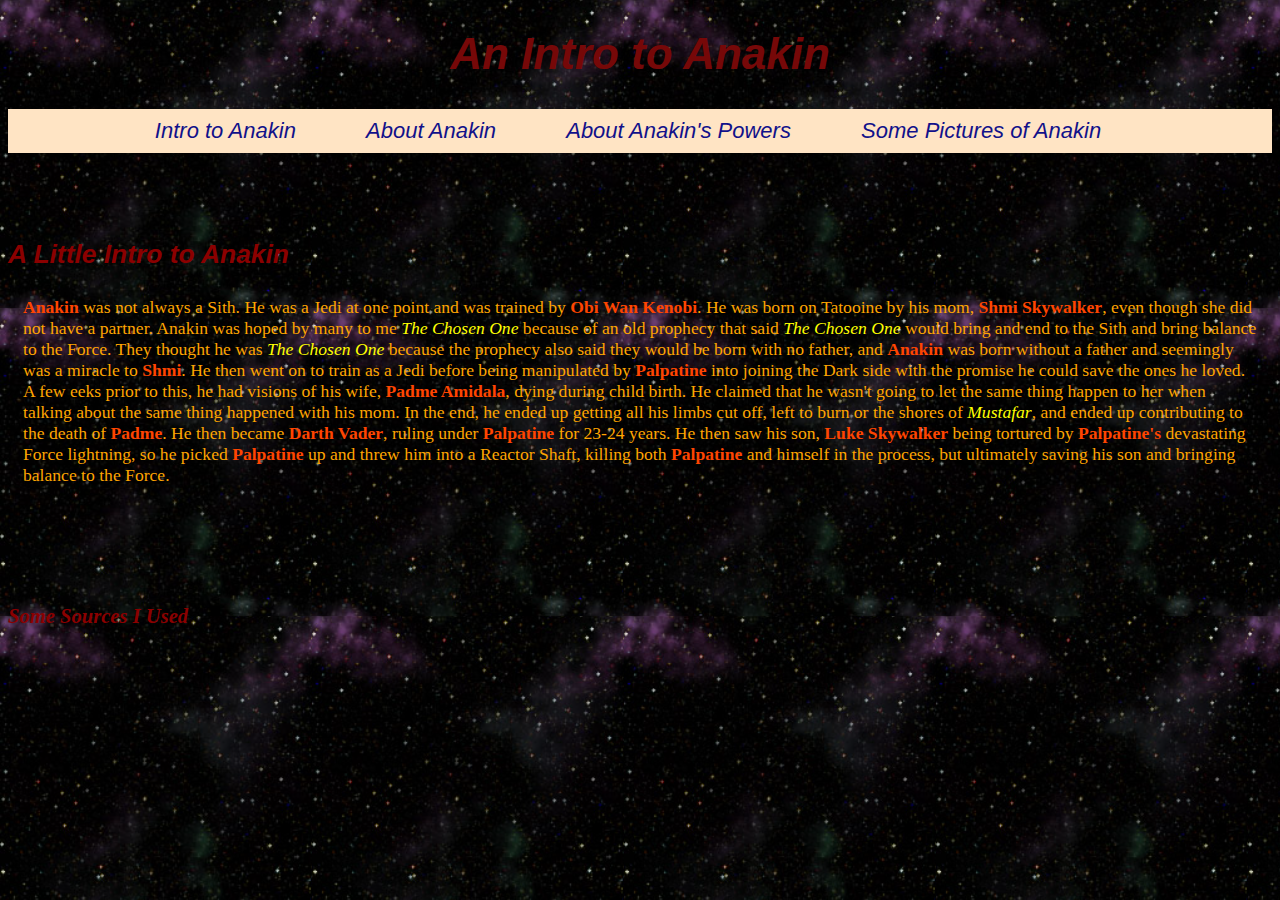
<file: Index.html>
<!DOCTYPE html>

<html lang="en">

    <head>
        <meta charset="utf-8">
        <meta name="Webpage" content="This is my webpage about Anakin Skywalker">
        <meta name="keywords" content="web, page, Anakin, Vader">
        <title>An Intro To Anakin Skywalker</title>
        <link rel="stylesheet" href="mystyle2.css">
    </head>

    <body>

        <header>
            <h1>An Intro to Anakin</h1>

            <nav>
                <ul>
                    <li><a href="Index.html" title="Intro to Count Dooku">Intro to Anakin</a></li>
                    <li><a href="Bio.html" title="About Dooku">About Anakin</a></li>
                    <li><a href="Powers.html" title="About Dooku's Powers">About Anakin's Powers</a></li>
                    <li><a href="Gallery.html" title="Some Pictures of Dooku">Some Pictures of Anakin</a></li>
                </ul>
            </nav>

        </header>
        <br>
        <br>

        <main>

            <h2 class="important">A Little Intro to Anakin</h2>

                <p>
                    <strong>Anakin</strong> was not always a Sith. He was a Jedi at one point and was 
                    trained by <strong>Obi Wan Kenobi</strong>. He was born on Tatooine by his mom, <strong>Shmi Skywalker</strong>, 
                    even though she did not have a partner. Anakin was hoped by many to me <em>The Chosen One</em> because of 
                    an old prophecy that said <em>The Chosen One</em> would bring and end to the Sith and bring balance to the Force. 
                    They thought he was <em>The Chosen One</em> because the prophecy also said they would be born with no father, and <strong>Anakin</strong>
                    was born without a father and seemingly was a miracle to <strong>Shmi</strong>. He then went on to train as a Jedi before being manipulated by 
                    <strong>Palpatine</strong> into joining the Dark side with the promise he could save the ones he loved. A few eeks prior to this, he 
                    had visions of his wife, <strong>Padme Amidala</strong>, dying during child birth. He claimed that he wasn't going to let the same 
                    thing happen to her when talking about the same thing happened with his mom. In the end, he ended up getting all his limbs cut off, 
                    left to burn or the shores of <em>Mustafar</em>, and ended up contributing to the death of <strong>Padme</strong>. He then became 
                    <strong>Darth Vader</strong>, ruling under <strong>Palpatine</strong> for 23-24 years. He then saw his son, <strong>Luke Skywalker</strong>
                    being tortured by <strong>Palpatine's</strong> devastating Force lightning, so he picked <strong>Palpatine</strong> up and threw 
                    him into a Reactor Shaft, killing both <strong>Palpatine</strong> and himself in the process, but ultimately saving his son and 
                    bringing balance to the Force.
                </p>
                <br>
                <br>
                <br>
                <br>
                <h3 class="important">Some Sources I Used</h3>
                

        </main>

    </body>

</html>
</file>
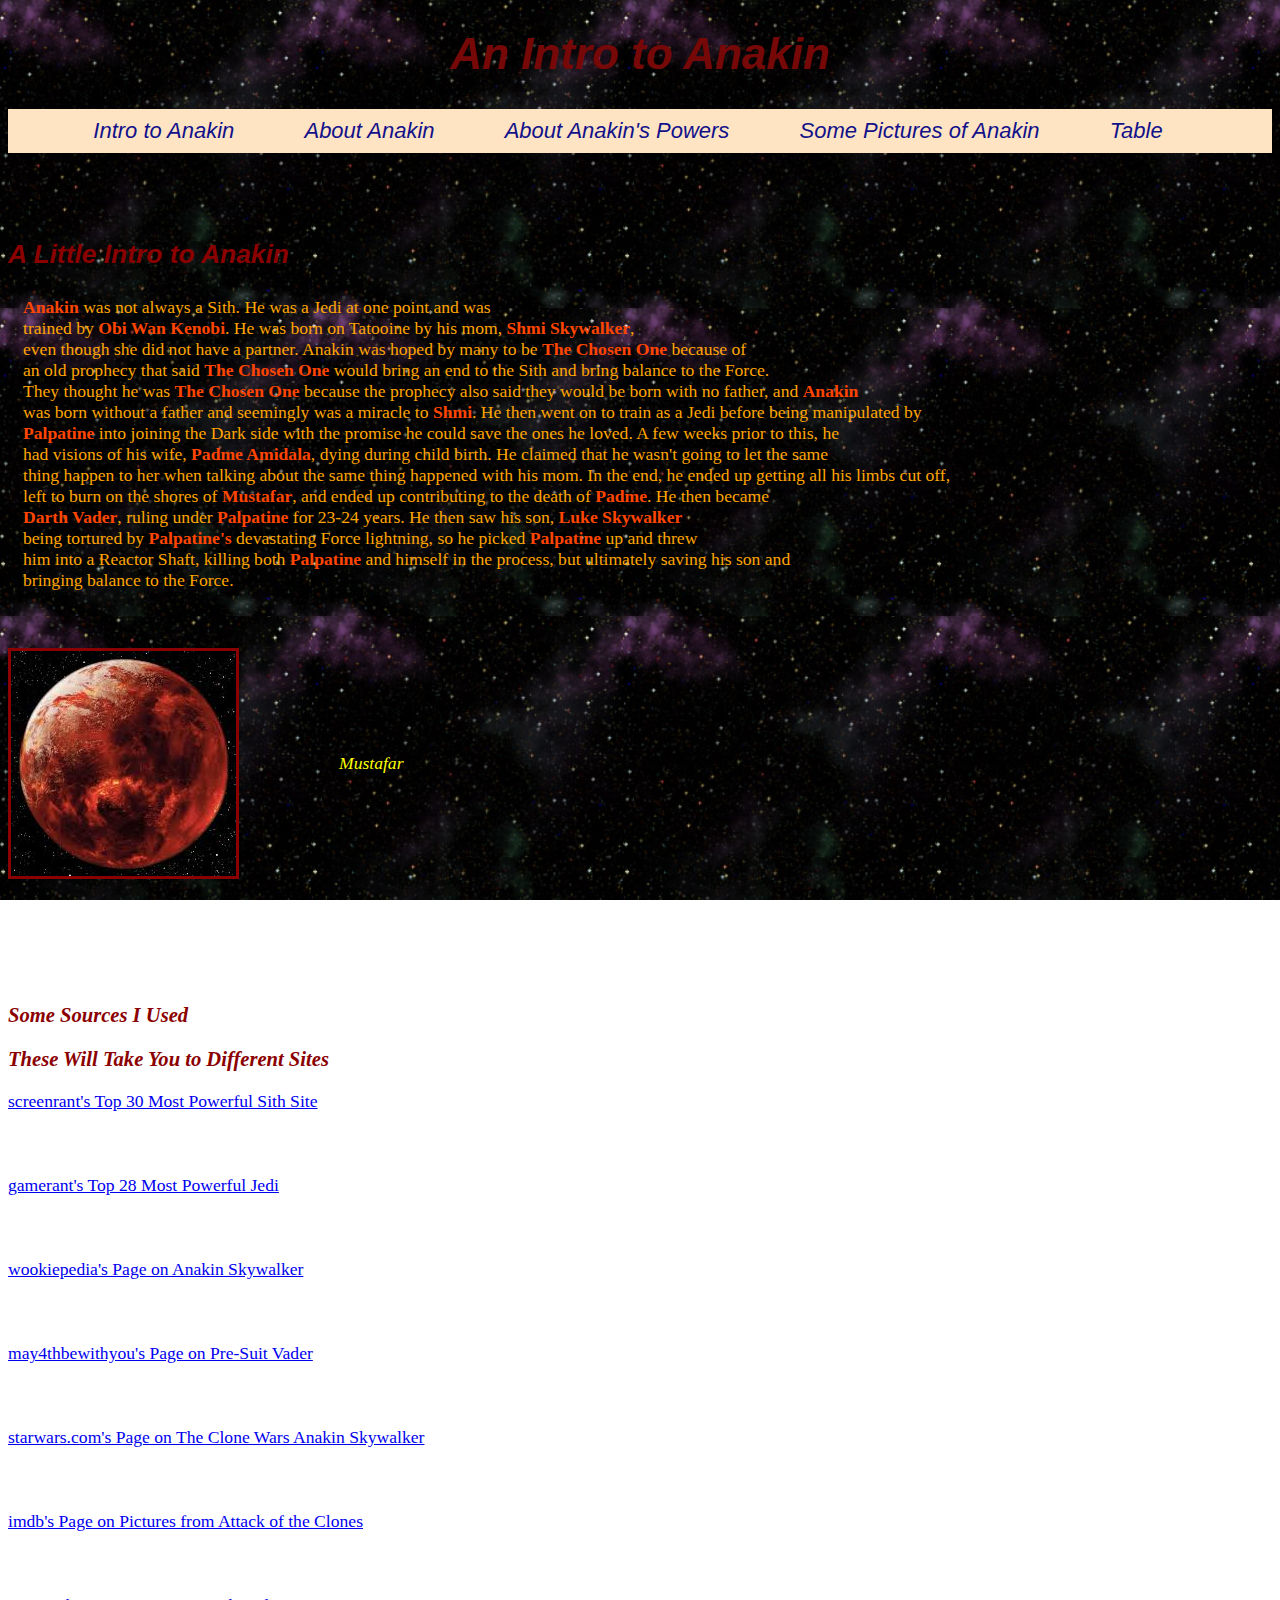
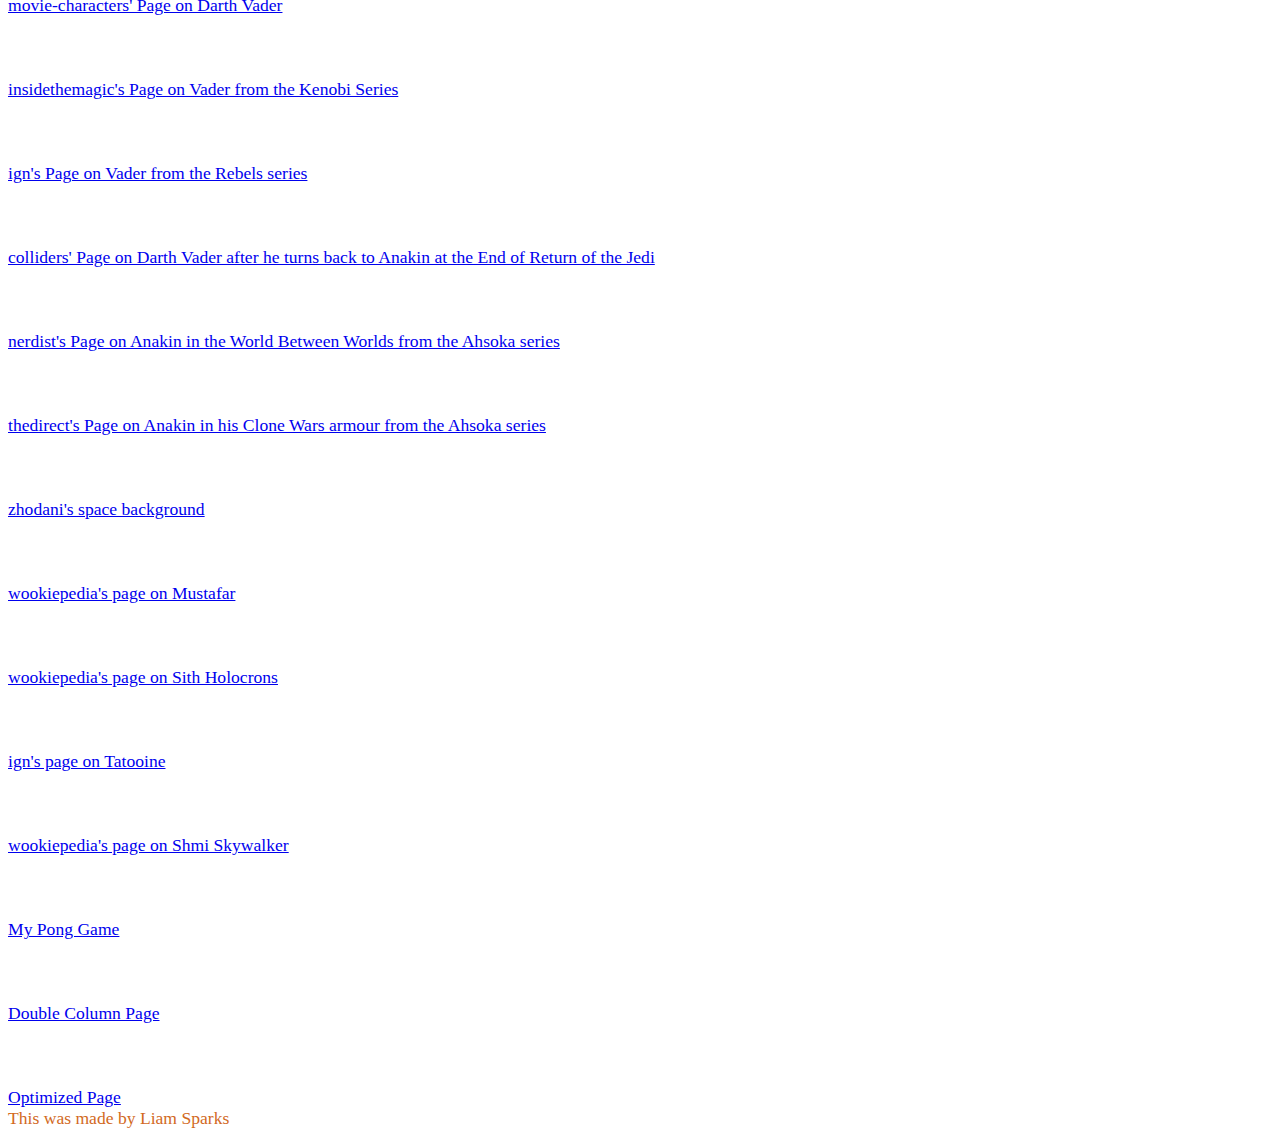
<file: index.html>
<!DOCTYPE html>

<html lang="en">

    <head>
        <meta charset="utf-8">
        <meta name="Webpage" content="This is my webpage about Anakin Skywalker">
        <meta name="keywords" content="web, page, Anakin, Vader">
        <title>An Intro To Anakin Skywalker</title>
        <link rel="stylesheet" href="mystyle2.css">
    </head>

    <body>

        <header>
            <h1>An Intro to Anakin</h1>

            <nav>
                <ul>
                    <li><a href="index.html" title="Intro to Anakin">Intro to Anakin</a></li>
                    <li><a href="bio.html" title="About Anakin">About Anakin</a></li>
                    <li><a href="powers.html" title="About Anakin's Powers">About Anakin's Powers</a></li>
                    <li><a href="gallery.html" title="Some Pictures of Anakin">Some Pictures of Anakin</a></li>
                    <li><a href="tablepage.html" title="A table Page">Table</a></li>
                </ul>
            </nav>

        </header>
        <br>
        <br>

        <main>

            <h2 class="important">A Little Intro to Anakin</h2>

                <p>
                    <strong>Anakin</strong> was not always a Sith. He was a Jedi at one point and was <br>
                    trained by <strong>Obi Wan Kenobi</strong>. He was born on Tatooine by his mom, <strong>Shmi Skywalker</strong>, <br>
                    even though she did not have a partner. Anakin was hoped by many to be <strong>The Chosen One</strong> because of <br>
                    an old prophecy that said <strong>The Chosen One</strong> would bring an end to the Sith and bring balance to the Force. <br>
                    They thought he was <strong>The Chosen One</strong> because the prophecy also said they would be born with no father, and <strong>Anakin</strong> <br>
                    was born without a father and seemingly was a miracle to <strong>Shmi</strong>. He then went on to train as a Jedi before being manipulated by <br>
                    <strong>Palpatine</strong> into joining the Dark side with the promise he could save the ones he loved. A few weeks prior to this, he <br>
                    had visions of his wife, <strong>Padme Amidala</strong>, dying during child birth. He claimed that he wasn't going to let the same <br>
                    thing happen to her when talking about the same thing happened with his mom. In the end, he ended up getting all his limbs cut off, <br>
                    left to burn on the shores of <strong>Mustafar</strong>, and ended up contributing to the death of <strong>Padme</strong>. He then became <br>
                    <strong>Darth Vader</strong>, ruling under <strong>Palpatine</strong> for 23-24 years. He then saw his son, <strong>Luke Skywalker</strong> <br>
                    being tortured by <strong>Palpatine's</strong> devastating Force lightning, so he picked <strong>Palpatine</strong> up and threw <br>
                    him into a Reactor Shaft, killing both <strong>Palpatine</strong> and himself in the process, but ultimately saving his son and <br>
                    bringing balance to the Force.
                </p>
                <br>
                <br>

                <img src="images/mustafar.jpg" alt="A picture of the planet Mustafar" width="225" height="225"><br><br><br><br><br><em>Mustafar</em><br><br><br><br><br><br><br>

                <br>
                <br>
                <br>
                <br>
                <h3 class="important">Some Sources I Used</h3> 
                <h3 class="important">These Will Take You to Different Sites</h3>
                <a href="https://screenrant.com/star-wars-sith-most-powerful/">screenrant's Top 30 Most Powerful Sith Site</a>
                <br>
                <br>
                <br>
                <br>
                <a href="https://gamerant.com/star-wars-most-powerful-jedi-masters-lore/">gamerant's Top 28 Most Powerful Jedi</a>
                <br>
                <br>
                <br>
                <br>
                <a href="https://starwars.fandom.com/wiki/Anakin_Skywalker">wookiepedia's Page on Anakin Skywalker</a>
                <br>
                <br>
                <br>
                <br>
                <a href="https://may4bewithyou.com/truly-how-powerful-would-pre-suit-vader-have-been-ty95/">may4thbewithyou's Page on Pre-Suit Vader</a>
                <br>
                <br>
                <br>
                <br>
                <a href="https://www.starwars.com/news/how-star-wars-the-clone-wars-further-explored-the-journey-of-anakin-skywalker">starwars.com's Page on The Clone Wars Anakin Skywalker</a>
                <br>
                <br>
                <br>
                <br>
                <a href="https://www.imdb.com/title/tt0121765/mediaviewer/rm855948032/?ref_=tt_ph_1_3">imdb's Page on Pictures from Attack of the Clones</a>
                <br>
                <br>
                <br>
                <br>
                <a href="https://movie-characters.fandom.com/wiki/Darth_Vader">movie-characters' Page on Darth Vader</a>
                <br>
                <br>
                <br>
                <br>
                <a href="https://insidethemagic.net/2022/06/star-wars-closed-darth-vader-helmet-story-arc-rwb1/">insidethemagic's Page on Vader from the Kenobi Series</a>
                <br>
                <br>
                <br>
                <br>
                <a href="https://www.ign.com/articles/obi-wan-kenobi-darth-vader-helmet-sliced-open-rebels-ahsoka">ign's Page on Vader from the Rebels series</a>
                <br>
                <br>
                <br>
                <br>
                <a href="https://collider.com/darth-vader-return-of-the-jedi-hot-toy/">colliders' Page on Darth Vader after he turns back to Anakin at the End of Return of the Jedi</a>
                <br>
                <br>
                <br>
                <br>
                <a href="https://nerdist.com/article/hayden-christensen-returns-as-anakin-skywalker-on-star-wars-ahsoka-series-in-world-between-worlds/">nerdist's Page on Anakin in the World Between Worlds from the Ahsoka series</a>
                <br>
                <br>
                <br>
                <br>
                <a href="https://thedirect.com/article/star-wars-anakin-clone-wars-hayden-christensen-costume-photos">thedirect's Page on Anakin in his Clone Wars armour from the Ahsoka series</a>
                <br>
                <br>
                <br>
                <br>
                <a href="https://zhodani.space/goodies/spacetiles.html">zhodani's space background</a>
                <br>
                <br>
                <br>
                <br>
                <a href="https://starwars.fandom.com/wiki/Mustafar">wookiepedia's page on Mustafar</a>
                <br>
                <br>
                <br>
                <br>
                <a href="https://starwars.fandom.com/wiki/Sith_holocron">wookiepedia's page on Sith Holocrons</a>
                <br>
                <br>
                <br>
                <br>
                <a href="https://www.ign.com/wikis/star-wars/Tatooine">ign's page on Tatooine</a>
                <br>
                <br>
                <br>
                <br>
                <a href="https://starwars.fandom.com/wiki/Shmi_Skywalker_Lars">wookiepedia's page on Shmi Skywalker</a>
                <br>
                <br>
                <br>
                <br>
                <a href="https://greenfoot.org/scenarios/35506">My Pong Game</a>
                <br>
                <br>
                <br>
                <br>
                <a href="double.html" title="Homework">Double Column Page</a>
                <br>
                <br>
                <br>
                <br>
                <a href="doubledouble.html" title="Optimized Homework">Optimized Page</a>

                <footer>This was made by Liam Sparks</footer>

        </main>

    </body>

</html>
</file>
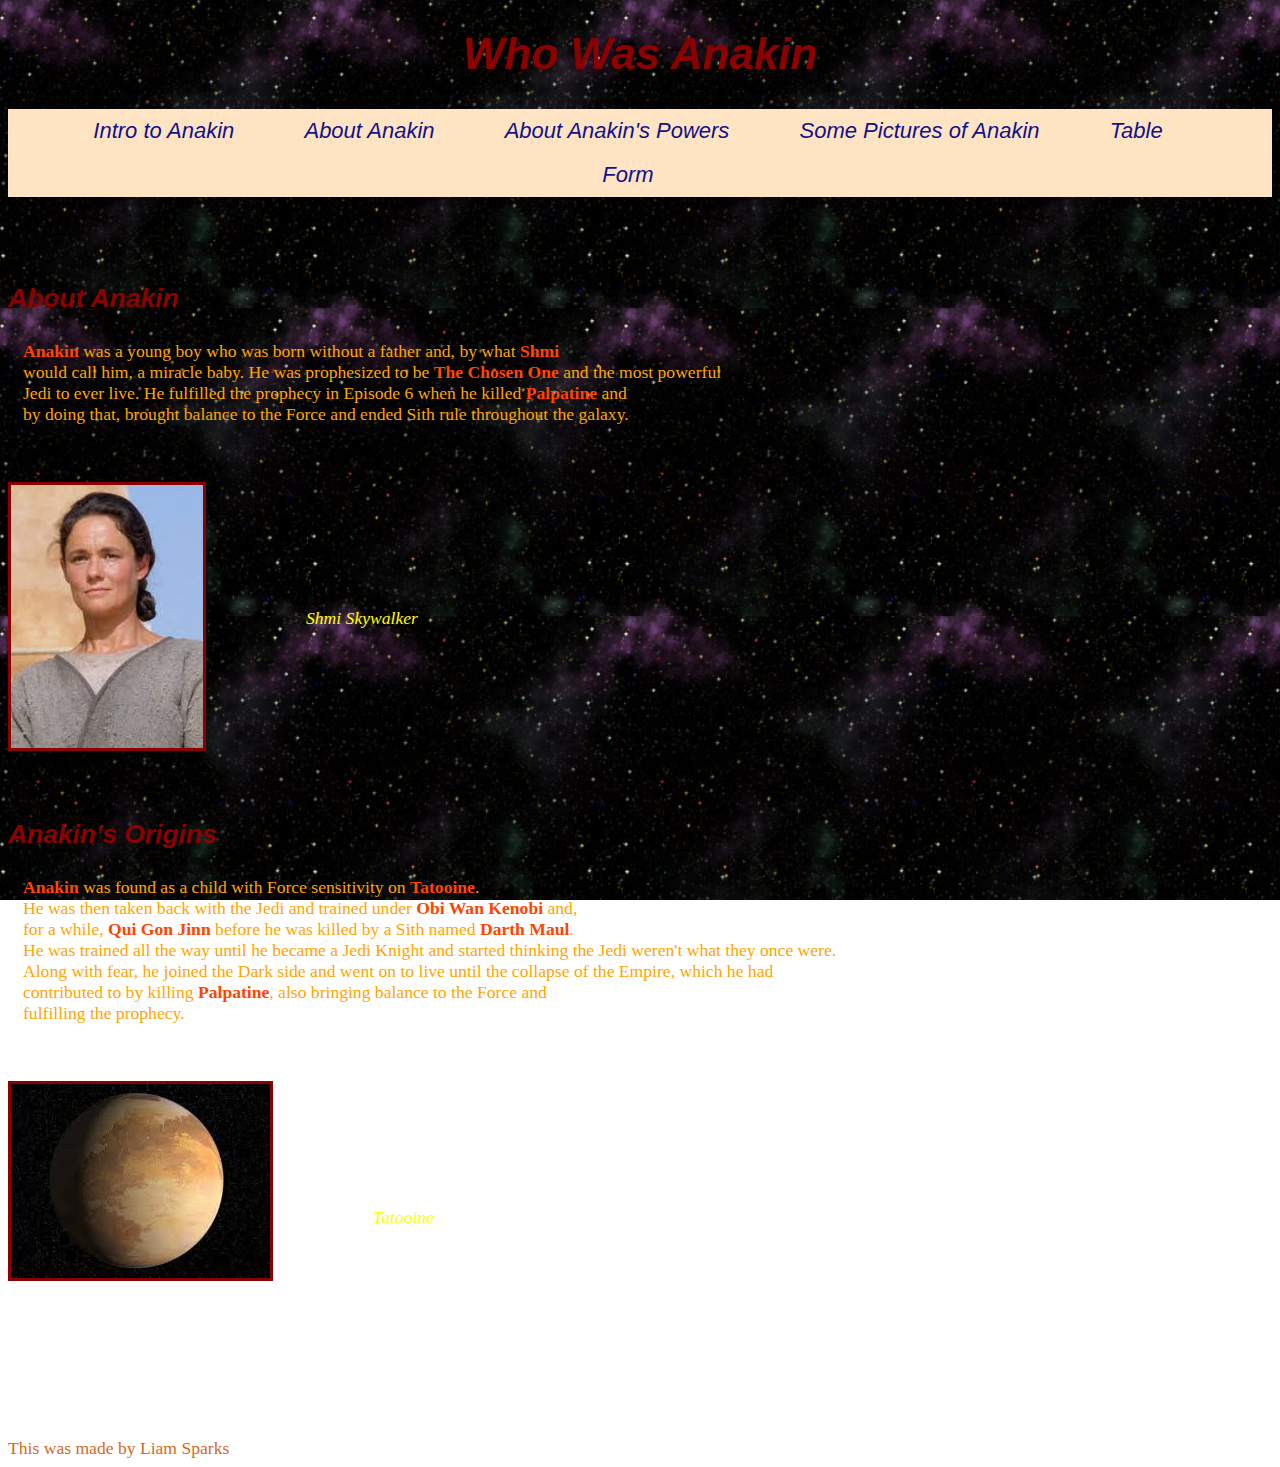
<file: bio.html>
<!DOCTYPE html>

<html lang="en">

    <head>
        <meta charset="utf-8">
        <meta name="Webpage" content="This is my second page about Anakin">
        <meta name="keywords" content="web, page, Anakin, About">
        <title>About Anakin</title>
        <link rel="stylesheet" href="mystyle2.css">
    </head>

    <body>

        <header>
            <h1 class="important">Who Was Anakin</h1>

            <nav>
                <ul>
                    <li><a href="index.html" title="Intro to Anakin">Intro to Anakin</a></li>
                    <li><a href="bio.html" title="About Anakin">About Anakin</a></li>
                    <li><a href="powers.html" title="About Anakin's Powers">About Anakin's Powers</a></li>
                    <li><a href="gallery.html" title="Some Pictures of Anakin">Some Pictures of Anakin</a></li>
                    <li><a href="tablepage.html" title="A table Page">Table</a></li>
                    <li><a href="Form.html" title="A form">Form</a></li>
                </ul>
            </nav>

        </header>
        <br>
        <br>

        <main>

            <h2 class="important">About Anakin</h2>

                <p>
                    <strong>Anakin</strong> was a young boy who was born without a father and, by what <strong>Shmi</strong> <br>
                    would call him, a miracle baby. He was prophesized to be <strong>The Chosen One</strong> and the most powerful <br>
                    Jedi to ever live. He fulfilled the prophecy in Episode 6 when he killed <strong>Palpatine</strong> and <br>
                    by doing that, brought balance to the Force and ended Sith rule throughout the galaxy. <br>
                </p>
                <br>
                <br>

                <img src="images/shmi.jpg" alt="A picture of Shmi Skywalker" width="192" height="263"><br><br><br><br><br><br><em>Shmi Skywalker</em><br><br><br><br><br><br><br>
                <br>
                <br>

            <h2 class="important">Anakin's Origins</h2>

                <p>
                    <strong>Anakin</strong> was found as a child with Force sensitivity on <strong>Tatooine</strong>. <br>
                    He was then taken back with the Jedi and trained under <strong>Obi Wan Kenobi</strong> and,  <br>
                    for a while, <strong>Qui Gon Jinn</strong> before he was killed by a Sith named <strong>Darth Maul</strong>. <br>
                    He was trained all the way until he became a Jedi Knight and started thinking the Jedi weren't what they once were. <br>
                    Along with fear, he joined the Dark side and went on to live until the collapse of the Empire, which he had <br>
                    contributed to by killing <strong>Palpatine</strong>, also bringing balance to the Force and <br>
                    fulfilling the prophecy.
                </p>
                <br>
                <br>

                <img src="images/tatooine.jpg" alt="A picture of the planet Tatooine" width="259" height="194"><br><br><br><br><br><br><em>Tatooine</em><br><br><br><br><br><br><br>
                <br>
                <br>
                <br>
                <br>


                <footer>This was made by Liam Sparks</footer>
                
        </main>

    </body>


</html>
</file>
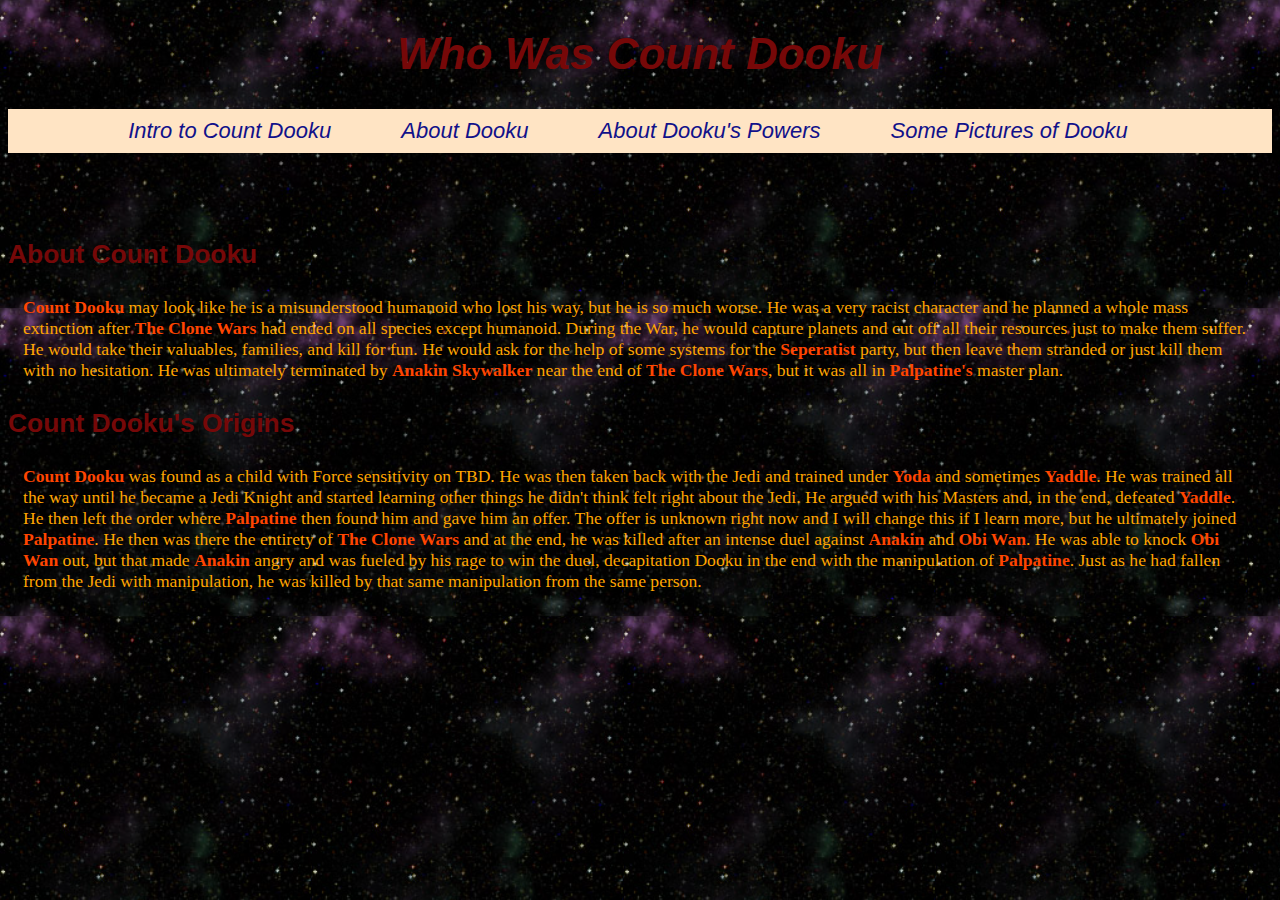
<file: Bio.html>
<!DOCTYPE html>

<html lang="en">

    <head>
        <meta charset="utf-8">
        <meta name="Webpage" content="This is my second page about Dooku">
        <meta name="keywords" content="web, page, Dooku, About">
        <title>About Dooku</title>
        <link rel="stylesheet" href="mystyle2.css">
    </head>

    <body>

        <header>
            <h1>Who Was Count Dooku</h1>

            <nav>
                <ul>
                    <li><a href="Index.html" title="Intro to Count Dooku">Intro to Count Dooku</a></li>
                    <li><a href="Bio.html" title="About Dooku">About Dooku</a></li>
                    <li><a href="Powers.html" title="About Dooku's Powers">About Dooku's Powers</a></li>
                    <li><a href="Gallery.html" title="Some Pictures of Dooku">Some Pictures of Dooku</a></li>
                </ul>
            </nav>

        </header>
        <br>
        <br>

        <main>

            <h2>About Count Dooku</h2>

                <p>
                    <strong>Count Dooku</strong> may look like he is a misunderstood
                    humanoid who lost his way, but he is so much worse. He was a very racist
                    character and he planned a whole mass extinction after <strong>The Clone Wars</strong> 
                    had ended on all species except humanoid. During the War, he would capture planets
                    and cut off all their resources just to make them suffer. He would take their valuables, 
                    families, and kill for fun. He would ask for the help of some systems for the 
                    <strong>Seperatist</strong> party, but then leave them stranded or just kill them 
                    with no hesitation. He was ultimately terminated by <strong>Anakin Skywalker</strong> near 
                    the end of <strong>The Clone Wars</strong>, but it was all in <strong>Palpatine's</strong> master 
                    plan.
                </p>

            <h2>Count Dooku's Origins</h2>
            <!--Fix these TBDs and out of place text-->
                <p>
                    <strong>Count Dooku</strong> was found as a child with Force sensitivity on TBD.
                    He was then taken back with the Jedi and trained under <strong>Yoda</strong> and 
                    sometimes <strong>Yaddle</strong>. He was trained all the way until he became a 
                    Jedi Knight and started learning other things he didn't think felt right about the 
                    Jedi. He argued with his Masters and, in the end, defeated <strong>Yaddle</strong>. 
                    He then left the order where <strong>Palpatine</strong> then found him and gave 
                    him an offer. The offer is unknown right now and I will change this if I learn more, but 
                    he ultimately joined <strong>Palpatine</strong>. He then was there the entirety of 
                    <strong>The Clone Wars</strong> and at the end, he was killed after an intense duel 
                    against <strong>Anakin</strong> and <strong>Obi Wan</strong>. He was able to knock 
                    <strong>Obi Wan</strong> out, but that made <strong>Anakin</strong> angry and was fueled
                    by his rage to win the duel, decapitation Dooku in the end with the manipulation
                    of <strong>Palpatine</strong>. Just as he had fallen from the Jedi with manipulation, he 
                    was killed by that same manipulation from the same person.
                </p>
                
        </main>

    </body>


</html>
</file>
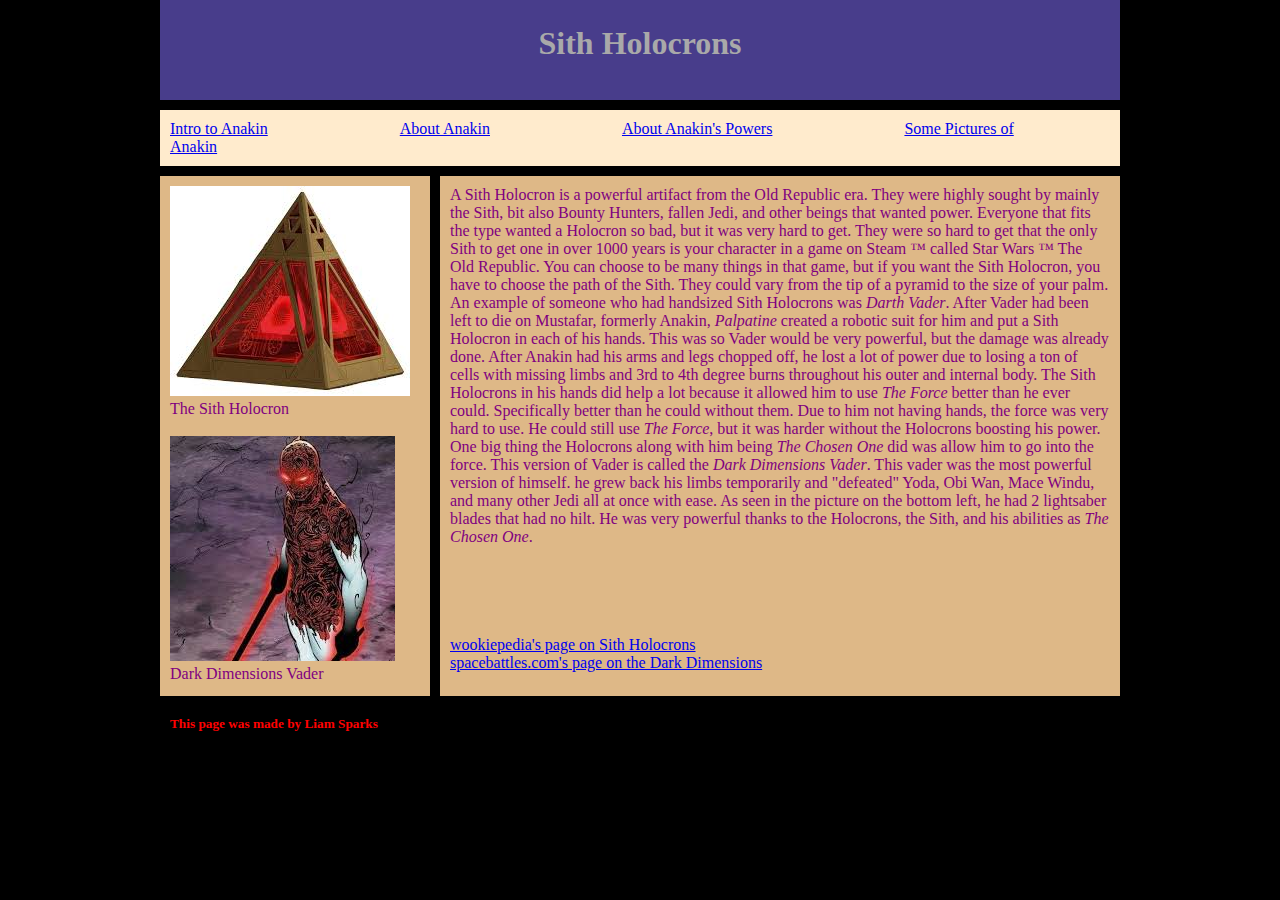
<file: double.html>
<!DOCTYPE html>

<html lang="en">

    <head>
        <meta charset="utf-8">
        <meta name="Webpage" content="My double page">
        <title>My Double Column Page</title>
        <link rel="stylesheet" href="mystyle3.css">
    </head>

    <body>


        <div id="container">

            <header>
                <h1>Sith Holocrons</h1>
            </header>

            <nav>
                <ul>
                    <li><a href="index.html" title="Intro to Anakin">Intro to Anakin</a></li>
                    <li><a href="bio.html" title="About Anakin">About Anakin</a></li>
                    <li><a href="powers.html" title="About Anakin's Powers">About Anakin's Powers</a></li>
                    <li><a href="gallery.html" title="Some Pictures of Anakin">Some Pictures of Anakin</a></li>
                </ul>
            </nav>

            <aside>
                <img src="images/sithholocron.jpg" alt="A picture of a Sith Holocron" width="240" height="210"> The Sith Holocron
                <br>
                <br>
                <img src="images/darkdimensions.jpg" alt="A picture of Dark Dimensions Vader" width="225" height="225"> Dark Dimensions Vader
            </aside>

            <section>
                <p>
                    A Sith Holocron is a powerful artifact from the Old Republic era.
                    They were highly sought by mainly the Sith, bit also Bounty Hunters,
                    fallen Jedi, and other beings that wanted power. Everyone that fits 
                    the type wanted a Holocron so bad, but it was very hard to get. They 
                    were so hard to get that the only Sith to get one in over 1000 years 
                    is your character in a game on Steam &trade; called Star Wars &trade;
                    The Old Republic. You can choose to be many things in that game, but 
                    if you want the Sith Holocron, you have to choose the path of the Sith.
                    They could vary from the tip of a pyramid to the size of your palm. 
                    An example of someone who had handsized Sith Holocrons was <em>Darth Vader</em>. 
                    After Vader had been left to die on Mustafar, formerly Anakin, <em>Palpatine</em>
                    created a robotic suit for him and put a Sith Holocron in each of his hands.
                    This was so Vader would be very powerful, but the damage was already done. 
                    After Anakin had his arms and legs chopped off, he lost a lot of power due 
                    to losing a ton of cells with missing limbs and 3rd to 4th degree burns throughout 
                    his outer and internal body. The Sith Holocrons in his hands did help a lot
                    because it allowed him to use <em>The Force</em> better than he ever could.
                    Specifically better than he could without them. Due to him not having hands, the force was 
                    very hard to use. He could still use <em>The Force</em>, but it was harder 
                    without the Holocrons boosting his power. One big thing the Holocrons along with 
                    him being <em>The Chosen One</em> did was allow him to go into the force. This 
                    version of Vader is called the <em>Dark Dimensions Vader</em>. This vader was the 
                    most powerful version of himself. he grew back his limbs temporarily and 
                    "defeated" Yoda, Obi Wan, Mace Windu, and many other Jedi all at once with ease.
                    As seen in the picture on the bottom left, he had 2 lightsaber blades
                    that had no hilt. He was very powerful thanks to the Holocrons, the 
                    Sith, and his abilities as <em>The Chosen One</em>. 
                    <br>
                    <br>
                    <br>
                    <br>
                    <br>
                    <br>
                    <a href="https://starwars.fandom.com/wiki/Sith_holocron">wookiepedia's page on Sith Holocrons</a>
                    <br>
                    <a href="https://forums.spacebattles.com/threads/dark-dimension-vader-star-wars-runs-a-gauntlet.1225274/">spacebattles.com's page on the Dark Dimensions</a>
                </p>
            </section>

            <footer>
                <h5>This page was made by Liam Sparks</h5>
            </footer>

        </div>


    </body>

</html>
</file>
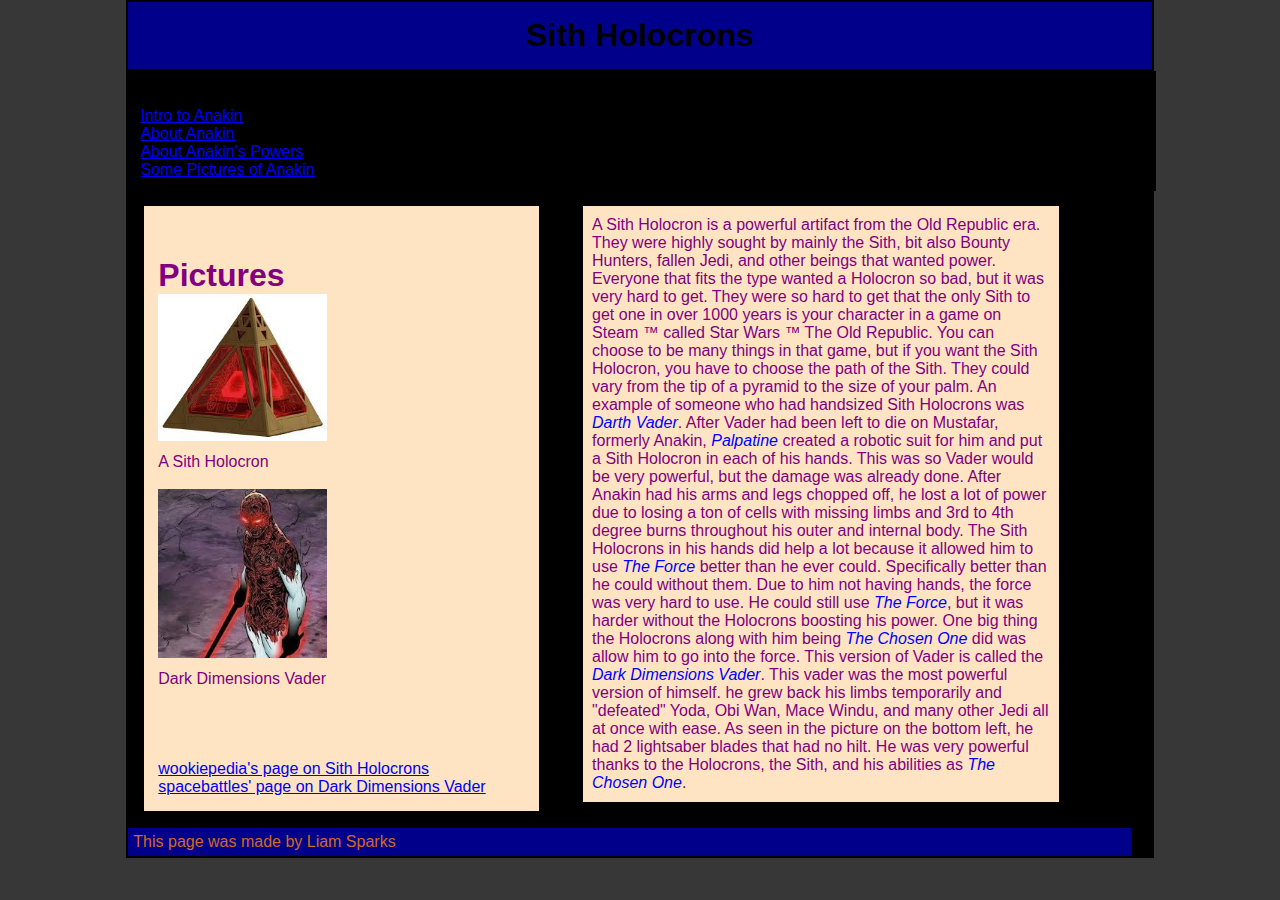
<file: doubledouble.html>
<!DOCTYPE html>

<html lang="en">

    <head>
        <meta charset="utf-8">
        <meta name="Webpage" content="My double page">
        <meta name="viewport" content="width=device-width, initial-scale=1">
        <title>My Second Double Column Page</title>
        <link rel="stylesheet" href="mystyle4.css">
    </head>

    <body>


        <div id="container">

        <header>
            <h1>Sith Holocrons</h1>
        </header>

        <nav id="mobile_menu"></nav>
        <nav id="nav_menu">
            <ul>
                <li><a href="index.html" title="Intro to Anakin">Intro to Anakin</a></li>
                <li><a href="bio.html" title="About Anakin">About Anakin</a></li>
                <li><a href="powers.html" title="About Anakin's Powers">About Anakin's Powers</a></li>
                <li><a href="gallery.html" title="Some Pictures of Anakin">Some Pictures of Anakin</a></li>
            </ul>
        </nav>

        <main>

            <aside>
                <br><br><h1>Pictures</h1>
                    <img src="images/sithholocron.jpg" alt="A Sith Holocron"><p>A Sith Holocron</p><br>
                    <img src="images/darkdimensions.jpg" alt="Dark Dimensions Vader"><p>Dark Dimensions Vader</p>
                    <br><br><br><br>
                    <a href="https://starwars.fandom.com/wiki/Sith_holocron">wookiepedia's page on Sith Holocrons</a><br>
                    <a href="https://forums.spacebattles.com/threads/dark-dimension-vader-star-wars-runs-a-gauntlet.1225274/">spacebattles' page on Dark Dimensions Vader</a>
            </aside>

            <section>
                <p>
                    A Sith Holocron is a powerful artifact from the Old Republic era.
                    They were highly sought by mainly the Sith, bit also Bounty Hunters,
                    fallen Jedi, and other beings that wanted power. Everyone that fits 
                    the type wanted a Holocron so bad, but it was very hard to get. They 
                    were so hard to get that the only Sith to get one in over 1000 years 
                    is your character in a game on Steam &trade; called Star Wars &trade;
                    The Old Republic. You can choose to be many things in that game, but 
                    if you want the Sith Holocron, you have to choose the path of the Sith.
                    They could vary from the tip of a pyramid to the size of your palm. 
                    An example of someone who had handsized Sith Holocrons was <em>Darth Vader</em>. 
                    After Vader had been left to die on Mustafar, formerly Anakin, <em>Palpatine</em>
                    created a robotic suit for him and put a Sith Holocron in each of his hands.
                    This was so Vader would be very powerful, but the damage was already done. 
                    After Anakin had his arms and legs chopped off, he lost a lot of power due 
                    to losing a ton of cells with missing limbs and 3rd to 4th degree burns throughout 
                    his outer and internal body. The Sith Holocrons in his hands did help a lot
                    because it allowed him to use <em>The Force</em> better than he ever could.
                    Specifically better than he could without them. Due to him not having hands, the force was 
                    very hard to use. He could still use <em>The Force</em>, but it was harder 
                    without the Holocrons boosting his power. One big thing the Holocrons along with 
                    him being <em>The Chosen One</em> did was allow him to go into the force. This 
                    version of Vader is called the <em>Dark Dimensions Vader</em>. This vader was the 
                    most powerful version of himself. he grew back his limbs temporarily and 
                    "defeated" Yoda, Obi Wan, Mace Windu, and many other Jedi all at once with ease.
                    As seen in the picture on the bottom left, he had 2 lightsaber blades
                    that had no hilt. He was very powerful thanks to the Holocrons, the 
                    Sith, and his abilities as <em>The Chosen One</em>. 
                </p>
            </section>

        </main>

    <footer>This page was made by Liam Sparks</footer>

    </div>

    </body>
</html>
</file>
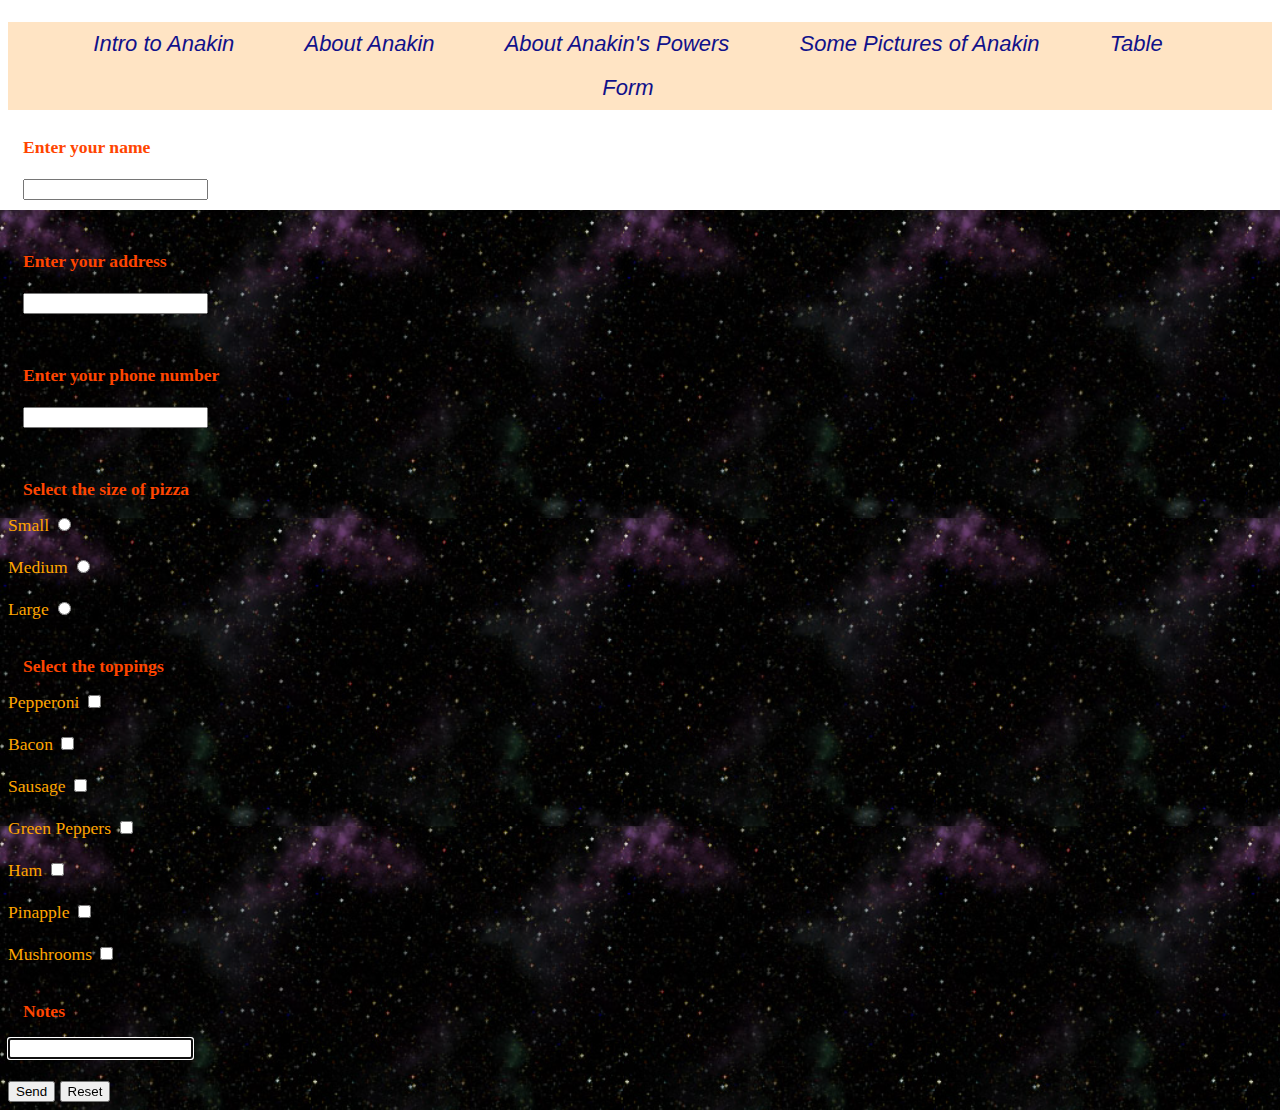
<file: Form.html>
<!DOCTYPE html>
<html lang="en">
<head>
    <meta charset="UTF-8">
    <meta name="viewport" content="width=device-width, initial-scale=1.0">

    <title>Form</title>

    <link href="mystyle2.css" rel="stylesheet">
</head>

<header>

    <nav>
        <ul>
            <li><a href="index.html" title="Intro to Anakin">Intro to Anakin</a></li>
            <li><a href="bio.html" title="About Anakin">About Anakin</a></li>
            <li><a href="powers.html" title="About Anakin's Powers">About Anakin's Powers</a></li>
            <li><a href="gallery.html" title="Some Pictures of Anakin">Some Pictures of Anakin</a></li>
            <li><a href="tablepage.html" title="A table Page">Table</a></li>
            <li><a href="Form.html" title="A form">Form</a></li>
        </ul>
    </nav>
</header>

<body>
    <form id="pizza_form" action="my_app.php" method="post">
        <p><strong>Enter your name</strong></p>
        <p><input type="text" name="name" id="name"></p><br>
        <p><strong>Enter your address</strong></p>
        <p><input type="text" name="address" id="address"></p><br>
        <p><strong>Enter your phone number</strong></p>
        <p><input type="text" name="number" id="number"></p><br>
        <p><strong>Select the size of pizza</strong></p>
        <label for="size 1">Small</label>
        <input type="radio" name="sizes" id="sizes" value="size"><br><br>
        <label for="size 2">Medium</label>
        <input type="radio" name="sizes" id="sizes" value="size"><br><br>
        <label for="size 3">Large</label>
        <input type="radio" name="sizes" id="sizes" value="size"><br><br>
        <p><strong>Select the toppings</strong></p>
        <label for="topping 1">Pepperoni</label>
        <input type="checkbox" name="topping" id="topping" value="topping"><br><br>
        <label for="topping 2">Bacon</label>
        <input type="checkbox" name="topping" id="topping" value="topping"><br><br>
        <label for="topping 3">Sausage</label>
        <input type="checkbox" name="topping" id="topping" value="topping"><br><br>
        <label for="topping 4">Green Peppers</label>
        <input type="checkbox" name="topping" id="topping" value="topping"><br><br>
        <label for="topping 5">Ham</label>
        <input type="checkbox" name="topping" id="topping" value="topping"><br><br>
        <label for="topping 6">Pinapple</label>
        <input type="checkbox" name="topping" id="topping" value="topping"><br><br>
        <label for="topping 7">Mushrooms</label>
        <input type="checkbox" name="topping" id="topping" value="topping"><br><br>
        <p><strong>Notes</strong></p>
        <input type="text" name="comments" id="comments" autofocus><br><br>
        <input id="submit" type="submit" value="Send"> <input id="reset" type="reset" value="Reset">
    </form>
</body>


</html>
</file>
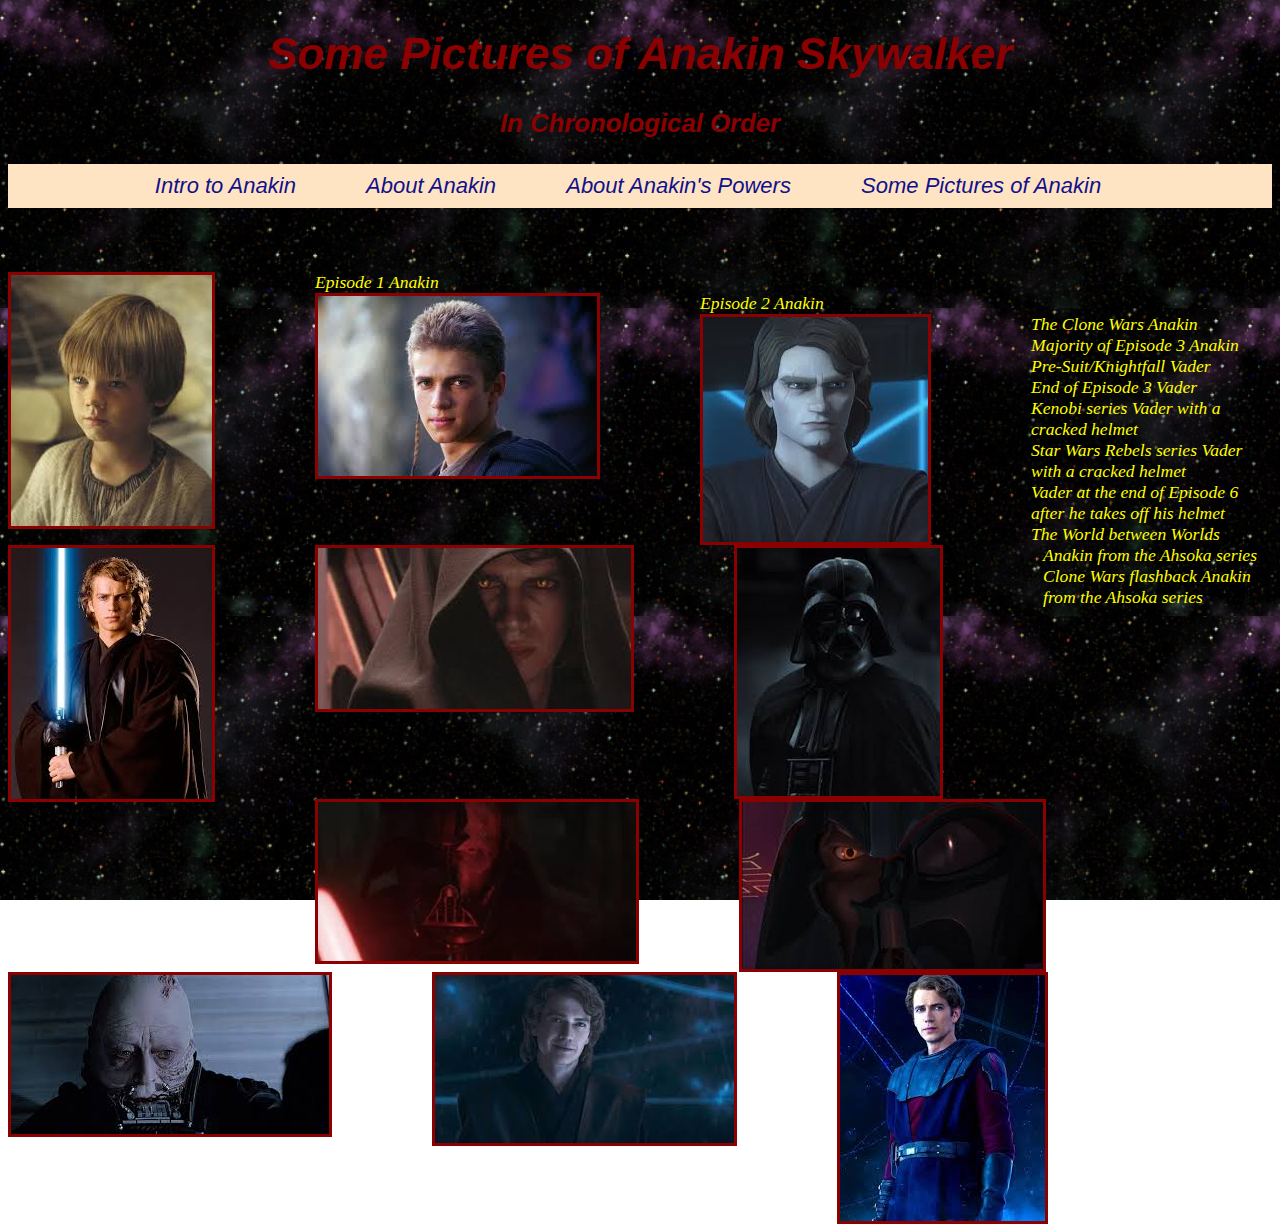
<file: Gallery.html>
<!DOCTYPE html>

<html lang="en">

    <head>
        <meta charset="utf-8">
        <meta name="Webpage" content="This is the gallery of Anakin">
        <meta name="keywords" content="web, page, Anakin, pictures">
        <title>Pictures of Anakin Skywalker</title>
        <link rel="stylesheet" href="mystyle2.css">
    </head>

    <body>

        <header>
            <h1 class="important">Some Pictures of Anakin Skywalker</h1>
            <h3 class="important">In Chronological Order</h3>

            <nav>
                <ul>
                    <li><a href="Index.html" title="Intro to Anakin">Intro to Anakin</a></li>
                    <li><a href="Bio.html" title="About Anakin">About Anakin</a></li>
                    <li><a href="Powers.html" title="About Anakin's Powers">About Anakin's Powers</a></li>
                    <li><a href="Gallery.html" title="Some Pictures of Anakin">Some Pictures of Anakin</a></li>
                </ul>
            </nav>

        </header>
        <br>
        <br>


        <img src="images/anakin1.jpg" alt="A picture of Anakin SKywalker from The Phantom Menace" width="201" height="251"> <em>Episode 1 Anakin</em>
        <br>
        <img src="images/anakin2.jpg" alt="A picture of Anakin Skywalker from Attack of the Clones" width="279" height="180"> <em>Episode 2 Anakin</em>
        <br>
        <img src="images/anakin3.jpg" alt="A picture of Anakin Skywalker from The Clone Wars series" width="225" height="225"> <em>The Clone Wars Anakin</em>
        <br>
        <img src="images/anakin4.jpg" alt="A picture of Anakin SKywalker from Revenge of the Sith" width="201" height="251"> <em>Majority of Episode 3 Anakin</em>
        <br>
        <img src="images/anakin5.jpg" alt="A picture of Anakin Skywalker before he got the suit, being Vader still" width="313" height="161"> <em>Pre-Suit/Knightfall Vader</em>
        <br>
        <img src="images/vader1.jpg" alt="A picture of Anakin Skywalker after getting the suit making him the Vader most people know" width="203" height="248"> <em>End of Episode 3 Vader</em>
        <br>
        <img src="images/vadercracked1.jpg" alt="A picture of Darth Vader with a cracked helmet from the Kenobi series" width="318" height="159"> <em>Kenobi series Vader with a cracked helmet</em>
        <br>
        <img src="images/vadercracked2.jpg" alt="A picture of Darth Vader with a cracked helmet from the Rebels series" width="301" height="167"> <em>Star Wars Rebels series Vader with a cracked helmet</em>
        <br>
        <img src="images/vader2.jpg" alt="A picture of Anakin/Vader from the end of Episode 6" width="318" height="159"> <em>Vader at the end of Episode 6 after he takes off his helmet</em>
        <br>
        <img src="images/anakin6.jpg" alt="A picture of Anakin Skywalker from the World Between Worlds in the Ahsoka series" width="299" height="168"> <em>The World between Worlds Anakin from the Ahsoka series</em>
        <br>
        <img src="images/anakin7.jpg" alt="A picture of Anakin Skywalker as a flashback in the Ahsoka series" width="205" height="246"> <em>Clone Wars flashback Anakin from the Ahsoka series</em>
        <br>



        </body>
</file>
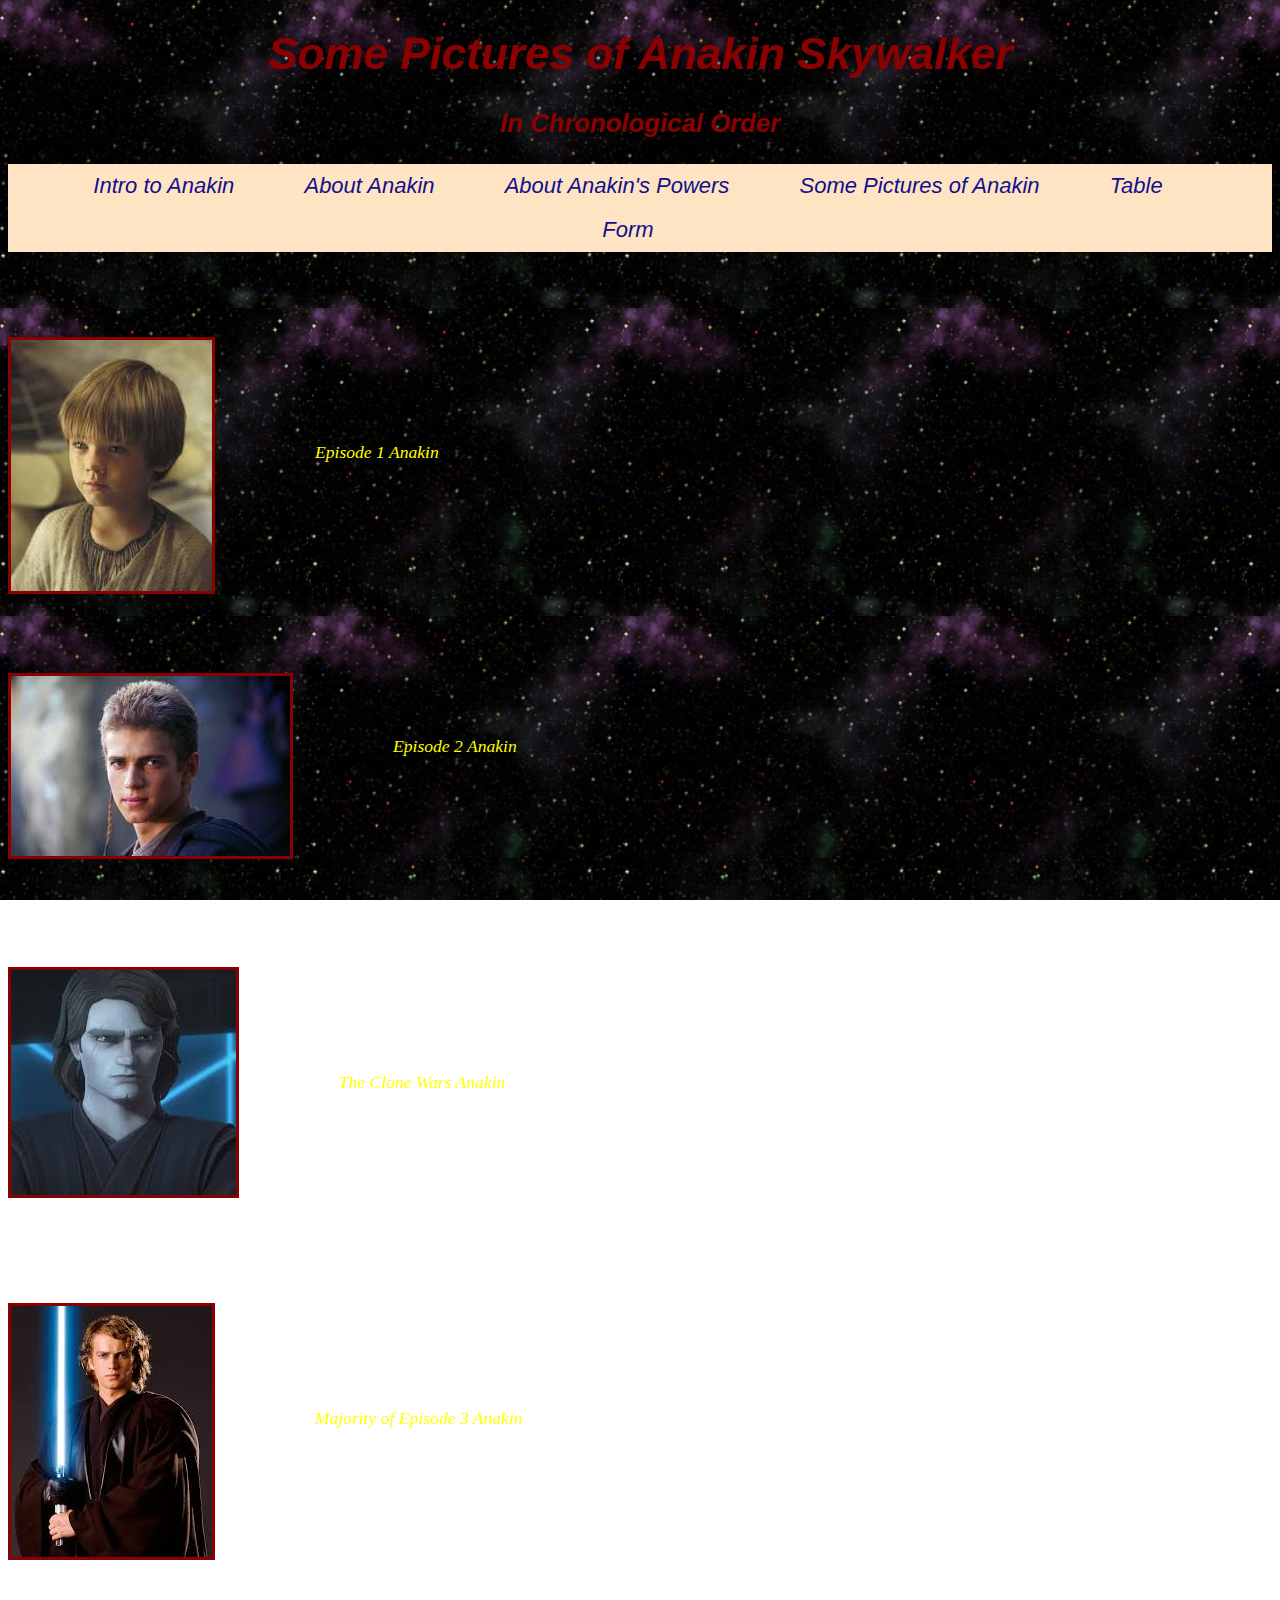
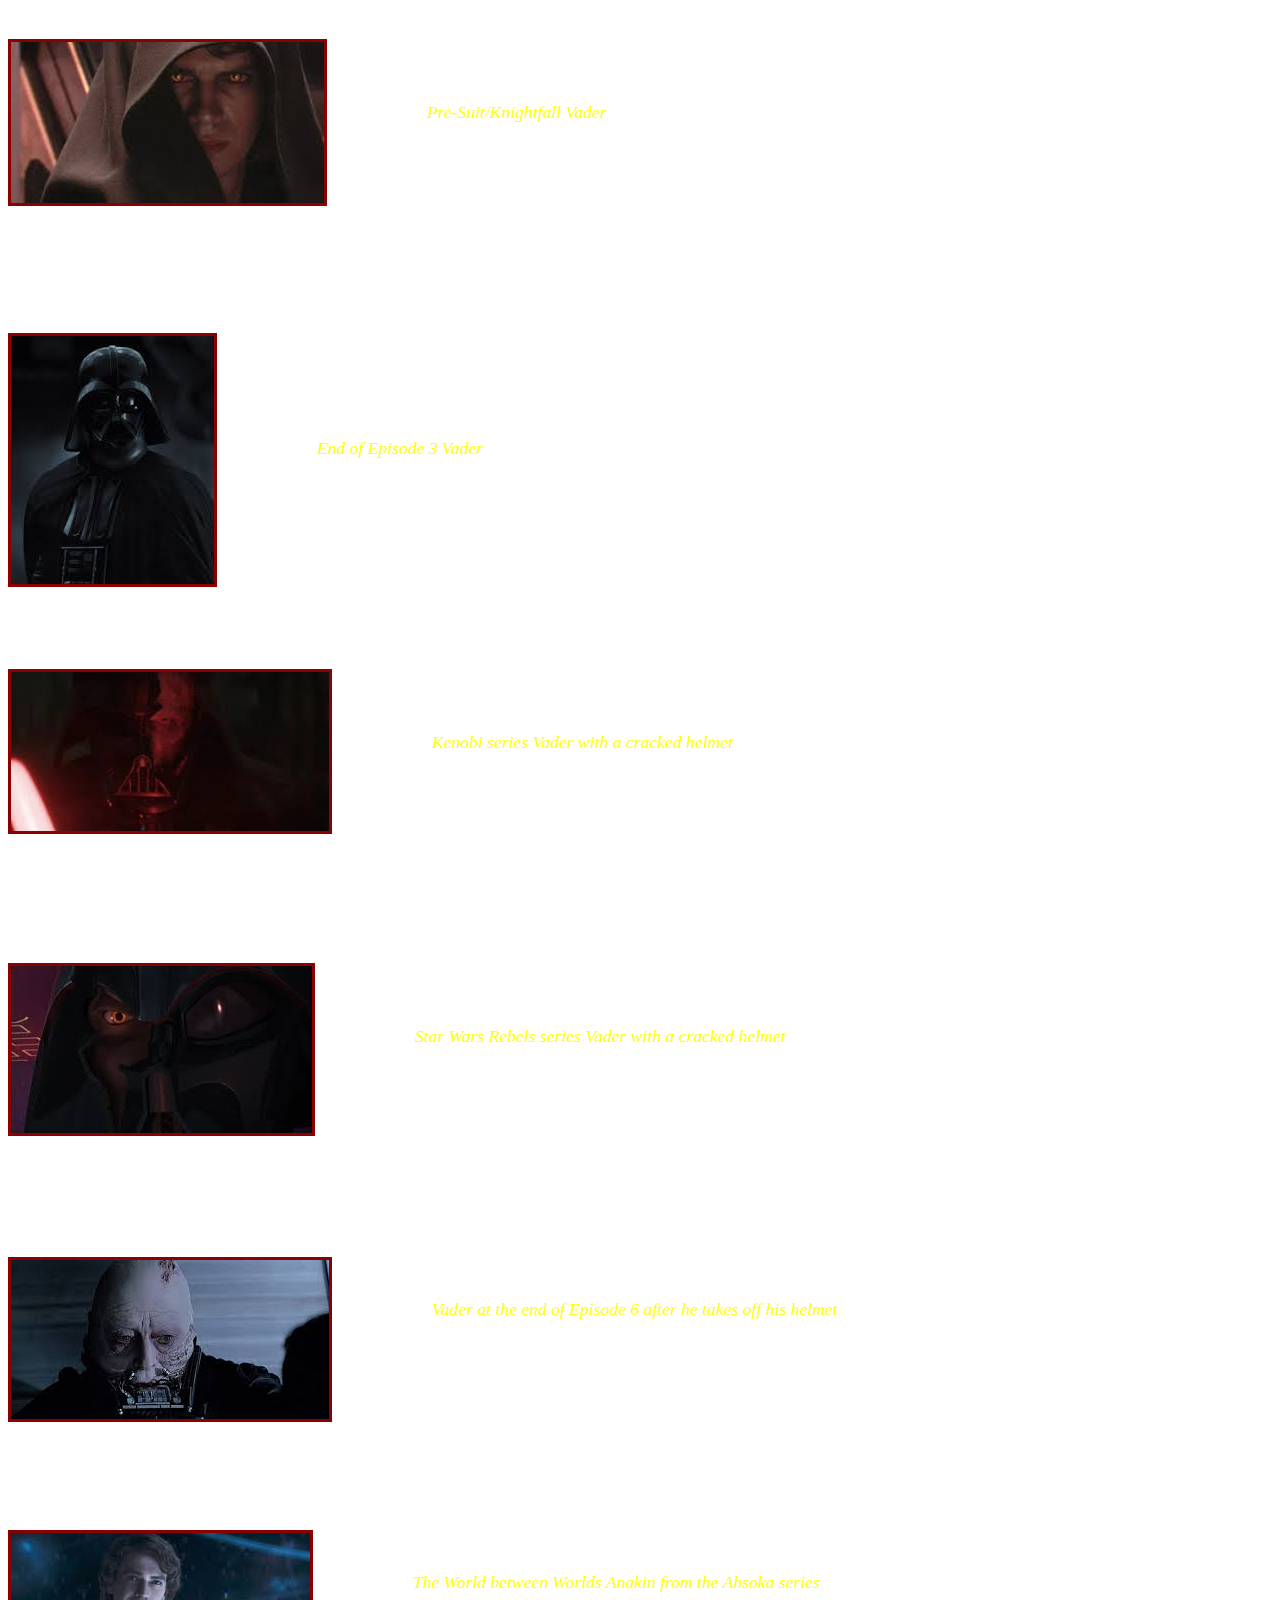
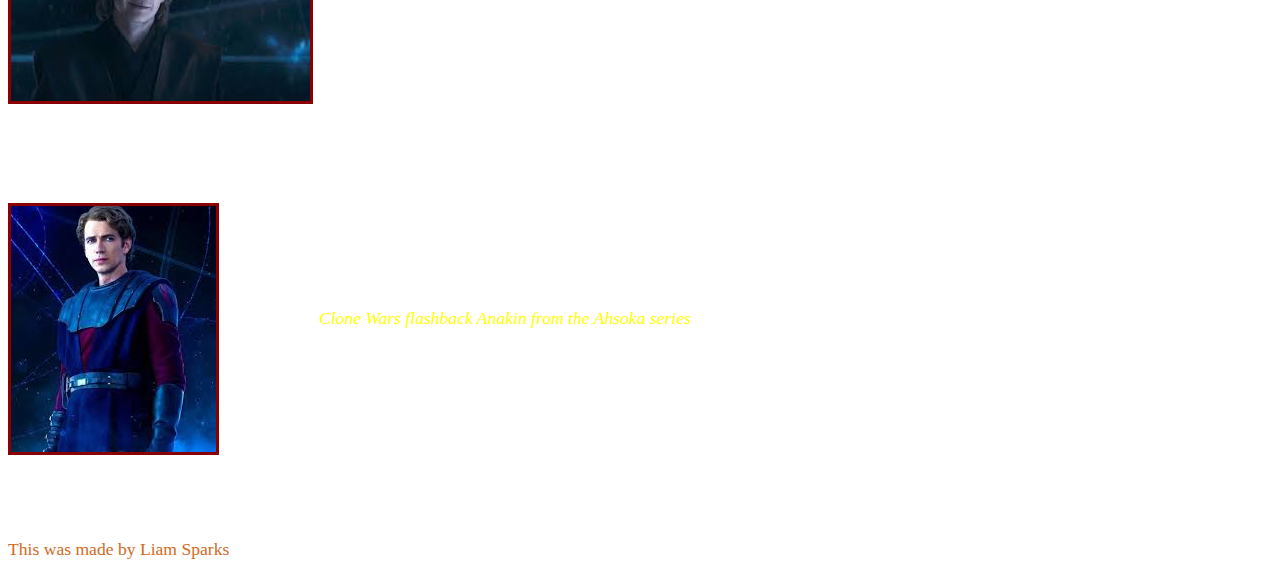
<file: gallery.html>
<!DOCTYPE html>

<html lang="en">

    <head>
        <meta charset="utf-8">
        <meta name="Webpage" content="This is the gallery of Anakin">
        <meta name="keywords" content="web, page, Anakin, pictures">
        <title>Pictures of Anakin Skywalker</title>
        <link rel="stylesheet" href="mystyle2.css">
    </head>

    <body>

        <header>
            <h1 class="important">Some Pictures of Anakin Skywalker</h1>
            <h3 class="important">In Chronological Order</h3>

            <nav>
                <ul>
                    <li><a href="index.html" title="Intro to Anakin">Intro to Anakin</a></li>
                    <li><a href="bio.html" title="About Anakin">About Anakin</a></li>
                    <li><a href="powers.html" title="About Anakin's Powers">About Anakin's Powers</a></li>
                    <li><a href="gallery.html" title="Some Pictures of Anakin">Some Pictures of Anakin</a></li>
                    <li><a href="tablepage.html" title="A table Page">Table</a></li>
                    <li><a href="Form.html" title="A form">Form</a></li>
                </ul>
            </nav>

        </header>
        <br>
        <br>

        <br>
        <img src="images/anakin1.jpg" alt="A picture of Anakin SKywalker from The Phantom Menace" width="201" height="251"><br><br><br><br><br><em>Episode 1 Anakin</em><br><br><br><br><br><br><br>
        <br>
        <br>
        <br>
        <br>
        <img src="images/anakin2.jpg" alt="A picture of Anakin Skywalker from Attack of the Clones" width="279" height="180"><br><br><br><em>Episode 2 Anakin</em><br><br><br><br><br><br><br>
        <br>
        <br>
        <br>
        <br>
        <img src="images/anakin3.jpg" alt="A picture of Anakin Skywalker from The Clone Wars series" width="225" height="225"><br><br><br><br><br><em>The Clone Wars Anakin</em><br><br><br><br><br><br><br>
        <br>
        <br>
        <br>
        <br>
        <img src="images/anakin4.jpg" alt="A picture of Anakin SKywalker from Revenge of the Sith" width="201" height="251"><br><br><br><br><br><em>Majority of Episode 3 Anakin</em><br><br><br><br><br><br><br>
        <br>
        <br>
        <br>
        <br>
        <img src="images/anakin5.jpg" alt="A picture of Anakin Skywalker before he got the suit, being Vader still" width="313" height="161"><br><br><br><em>Pre-Suit/Knightfall Vader</em><br><br><br><br><br><br><br>
        <br>
        <br>
        <br>
        <br>
        <img src="images/vader1.jpg" alt="A picture of Anakin Skywalker after getting the suit making him the Vader most people know" width="203" height="248"><br><br><br><br><br><em>End of Episode 3 Vader</em><br><br><br><br><br><br><br>
        <br>
        <br>
        <br>
        <br>
        <img src="images/vadercracked1.jpg" alt="A picture of Darth Vader with a cracked helmet from the Kenobi series" width="318" height="159"><br><br><br><em>Kenobi series Vader with a cracked helmet</em><br><br><br><br><br><br><br>
        <br>
        <br>
        <br>
        <br>
        <img src="images/vadercracked2.jpg" alt="A picture of Darth Vader with a cracked helmet from the Rebels series" width="301" height="167"><br><br><br><em>Star Wars Rebels series Vader with a cracked helmet</em><br><br><br><br><br><br><br>
        <br>
        <br>
        <br>
        <br>
        <img src="images/vader2.jpg" alt="A picture of Anakin/Vader from the end of Episode 6" width="318" height="159"><br><br><em>Vader at the end of Episode 6 after he takes off his helmet</em><br><br><br><br><br><br><br>
        <br>
        <br>
        <br>
        <br>
        <img src="images/anakin6.jpg" alt="A picture of Anakin Skywalker from the World Between Worlds in the Ahsoka series" width="299" height="168"><br><br><em>The World between Worlds Anakin from the Ahsoka series</em><br><br><br><br><br><br><br>
        <br>
        <br>
        <br>
        <br>
        <img src="images/anakin7.jpg" alt="A picture of Anakin Skywalker as a flashback in the Ahsoka series" width="205" height="246"><br><br><br><br><br><em>Clone Wars flashback Anakin from the Ahsoka series</em><br><br><br><br><br><br><br>
        <br>
        <br>
        <br>
        <br>

        <footer>This was made by Liam Sparks</footer>


        </body>

</html>
</file>
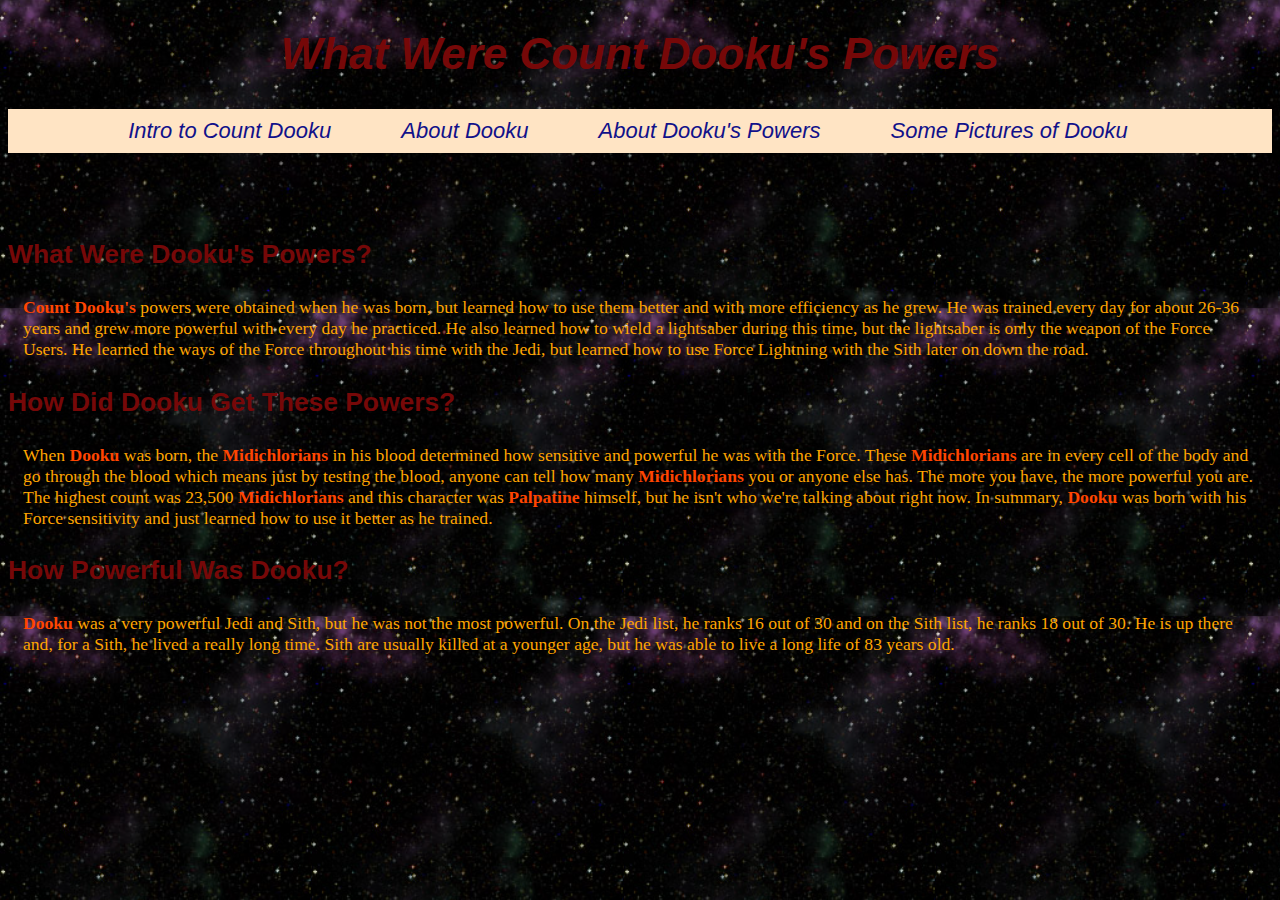
<file: Powers.html>
<!DOCTYPE html>

<html lang="en">

    <head>
        <meta charset="utf-8">
        <meta name="Webpage" content="This is my webpage about Count Dooku">
        <meta name="keywords" content="web, page, Dooku, Star Wars Villain">
        <title>Dooku's Powers</title>
        <link rel="stylesheet" href="mystyle2.css">
    </head>

    <body>

        <header>
            <h1>What Were Count Dooku's Powers</h1>

            <nav>
                <ul>
                    <li><a href="Index.html" title="Intro to Count Dooku">Intro to Count Dooku</a></li>
                    <li><a href="Bio.html" title="About Dooku">About Dooku</a></li>
                    <li><a href="Powers.html" title="About Dooku's Powers">About Dooku's Powers</a></li>
                    <li><a href="Gallery.html" title="Some Pictures of Dooku">Some Pictures of Dooku</a></li>
                </ul>
            </nav>

        </header>
        <br>
        <br>

        <main>

            <h2>What Were Dooku's Powers?</h2>
            
                <p>
                    <strong>Count Dooku's</strong> powers were obtained when he was born, 
                    but learned how to use them better and with more efficiency as he grew.
                    He was trained every day for about 26-36 years and grew
                    more powerful with every day he practiced. He also learned how to wield 
                    a lightsaber during this time, but the lightsaber is only the weapon of the 
                    Force Users. He learned the ways of the Force throughout his time with the Jedi, but 
                    learned how to use Force Lightning with the Sith later on down the road.
                </p>

            <h2>How Did Dooku Get These Powers?</h2>

                <p>
                    When <strong>Dooku</strong> was born, the <strong>Midichlorians</strong>
                    in his blood determined how sensitive and powerful he was with the Force.
                    These <strong>Midichlorians</strong> are in every cell of the body and go through the blood
                    which means just by testing the blood, anyone can tell how many 
                    <strong>Midichlorians</strong> you or anyone else has. The more you have, the more 
                    powerful you are. The highest count was 23,500 <strong>Midichlorians</strong> and this 
                    character was <strong>Palpatine</strong> himself, but he isn't who we're talking about right now. In summary, 
                    <strong>Dooku</strong> was born with his Force sensitivity and just learned how to 
                    use it better as he trained.
                </p>

            <h2>How Powerful Was Dooku?</h2>

                <p>
                    <strong>Dooku</strong> was a very powerful Jedi and Sith, but he was not the 
                    most powerful. On the Jedi list, he ranks 16 out of 30 and on the Sith list, 
                    he ranks 18 out of 30. He is up there and, for a Sith, he lived a really 
                    long time. Sith are usually killed at a younger age, but he was able to live 
                    a long life of 83 years old.
                </p>

        </main>

    </body>

</html>
</file>
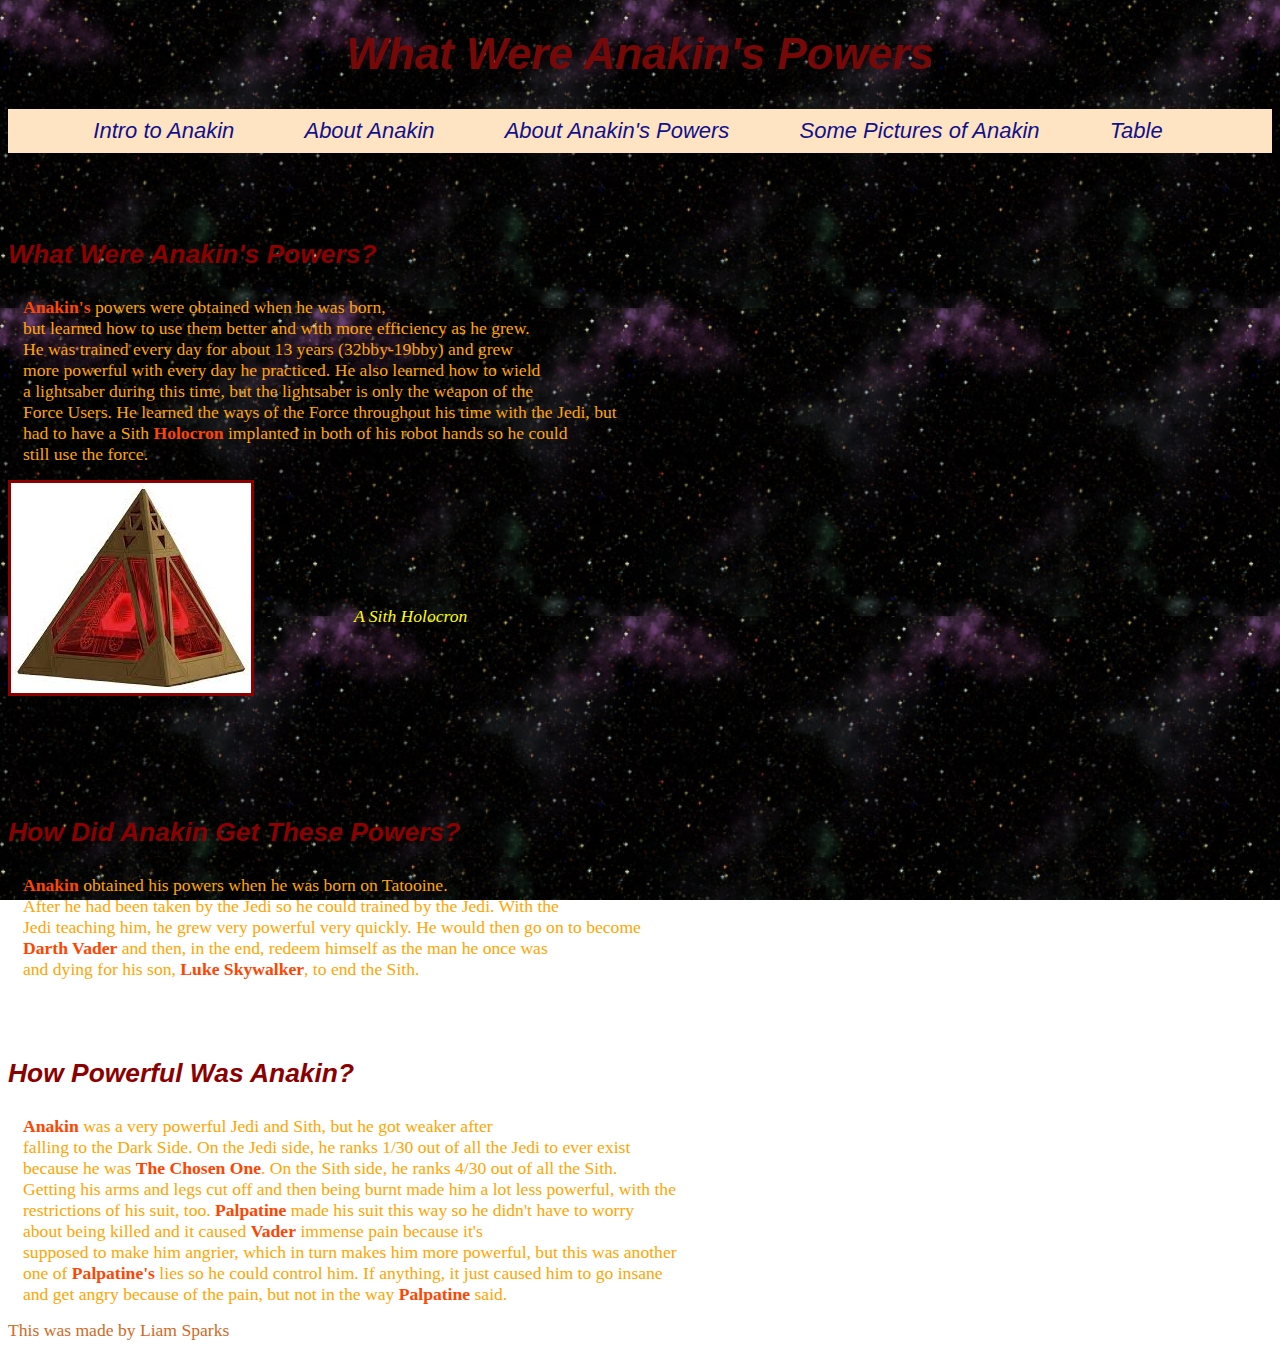
<file: powers.html>
<!DOCTYPE html>

<html lang="en">

    <head>
        <meta charset="utf-8">
        <meta name="Webpage" content="This is my webpage about Anakin's Powers">
        <meta name="keywords" content="web, page, Anakin, Force">
        <title>Anakin's Powers</title>
        <link rel="stylesheet" href="mystyle2.css">
    </head>

    <body>

        <header>
            <h1>What Were Anakin's Powers</h1>

           <nav>
                <ul>
                    <li><a href="index.html" title="Intro to Anakin">Intro to Anakin</a></li>
                    <li><a href="bio.html" title="About Anakin">About Anakin</a></li>
                    <li><a href="powers.html" title="About Anakin's Powers">About Anakin's Powers</a></li>
                    <li><a href="gallery.html" title="Some Pictures of Anakin">Some Pictures of Anakin</a></li>
                    <li><a href="tablepage.html" title="A table Page">Table</a></li>
                </ul>
            </nav>

        </header>
        <br>
        <br>

        <main>

            <h2 class="important">What Were Anakin's Powers?</h2>
            
                <p>
                    <strong>Anakin's</strong> powers were obtained when he was born, <br>
                    but learned how to use them better and with more efficiency as he grew. <br>
                    He was trained every day for about 13 years (32bby-19bby) and grew <br>
                    more powerful with every day he practiced. He also learned how to wield <br>
                    a lightsaber during this time, but the lightsaber is only the weapon of the <br>
                    Force Users. He learned the ways of the Force throughout his time with the Jedi, but <br>
                    had to have a Sith <strong>Holocron</strong> implanted in both of his robot hands so he could <br>
                    still use the force.
                </p>

                <img src="images/sithholocron.jpg" alt="A picture of a Sith Holocron" width="240" height="210"><br><br><br><br><br><br><em>A Sith Holocron</em><br><br><br><br><br><br><br>

                <br>
                <br>

            <h2 class="important">How Did Anakin Get These Powers?</h2>

                <p>
                    <strong>Anakin</strong> obtained his powers when he was born on Tatooine. <br>
                    After he had been taken by the Jedi so he could trained by the Jedi. With the <br>
                    Jedi teaching him, he grew very powerful very quickly. He would then go on to become <br>
                    <strong>Darth Vader</strong> and then, in the end, redeem himself as the man he once was <br>
                    and dying for his son, <strong>Luke Skywalker</strong>, to end the Sith. <br>
                </p>
                <br>
                <br>

            <h2 class="important">How Powerful Was Anakin?</h2>

                <p>
                    <strong>Anakin</strong> was a very powerful Jedi and Sith, but he got weaker after <br>
                    falling to the Dark Side. On the Jedi side, he ranks 1/30 out of all the Jedi to ever exist <br>
                    because he was <strong>The Chosen One</strong>. On the Sith side, he ranks 4/30 out of all the Sith. <br>
                    Getting his arms and legs cut off and then being burnt made him a lot less powerful, with the <br>
                    restrictions of his suit, too. <strong>Palpatine</strong> made his suit this way so he didn't have to worry <br>
                    about being killed and it caused <strong>Vader</strong> immense pain because it's <br>
                    supposed to make him angrier, which in turn makes him more powerful, but this was another <br>
                    one of <strong>Palpatine's</strong> lies so he could control him. If anything, it just caused him to go insane <br>
                    and get angry because of the pain, but not in the way <strong>Palpatine</strong> said. <br>
                </p>

                <footer>This was made by Liam Sparks</footer>

        </main>

    </body>

</html>
</file>
<file: mystyle2.css>
header 
{
    color: rgb(118, 8, 8);
    text-align: center;
    font: italic 1.25em Arial, Helvetica, sans-serif
}

h2 
{
    color: rgb(118, 8, 8);
    font-family: Arial, Helvetica, sans-serif;
}

p 
{
    color:orange;
    margin: 10px;
    padding: 5px;
}

body 
{
    background-image: url(images/space.cool.png);
    background-attachment: fixed;
    font-size: 1.10em;
    font-weight: normal;
    color:orange;
}

ul
{
    list-style-type: square;
    list-style-position: inside;
}

nav
{
    background-color:bisque;
    line-height: 2em;
    display: block;
}

nav li
{
    display: inline;
    padding-right: 5vw;
    list-style-type: none;
}

nav a:link
{
    color:rgb(17, 17, 138);
    text-decoration: none;
}

nav a:visited
{
    color:rgb(17, 17, 138);
}

nav a:hover
{
    text-decoration: underline;
}

nav a:active
{
    color: purple;
    text-decoration: underline;
}

strong 
{
    color:orangered;
}

h3 
{
    color:rgb(118, 8, 8);
}

em 
{
    color: yellow;
}

img 
{
    padding: 10, 5;
    border: solid darkred;
    float: left;
    margin-right: 100px;
    clear: right;
}

.important
{
    color: darkred;
    font-style: italic;
}

footer 
{
    color:chocolate;
}

table
{
    border: solid 2px white;
    border-collapse: collapse;
}

tr, td, th
{
    border: solid 2px white;
    padding: 5px;
}

caption
{
    caption-side: top;
    font-weight: bold;
}
</file>
<file: mystyle3.css>
*
{
    margin: 0px;
    padding: 0px;
}

body
{
    background-color: black;
}

#container
{
    width: 960px;
    margin: 0 auto;
    background-color: black;
}

header
{
    height: 50px;
    width: 910px;
    padding: 25px;
    background-color: darkslateblue;
    color: darkgrey;
    margin-bottom: 10px;
    margin-bottom: 10px;
    text-align: center;
}

nav
{
    width: 940px;
    background-color: blanchedalmond;
    padding: 10px;
    margin-bottom: 10px;
}

nav li
{
    display: inline;
    list-style-type: none;
    padding-right: 10vw;
}

aside
{
    width: 250px;
    height: 500px;
    margin: 0px 10px 10px 0px;
    padding: 10px;
    background-color: burlywood;
    color: purple;
    float: left;
}

section
{
    width: 660px;
    height: 500px;
    margin: 0px 0px 10px 0px;
    padding: 10px;
    background-color: burlywood;
    color: purple;
    float: right;
}

footer
{
    background-color: black;
    color: red;
    padding: 10px;
    clear: both;
}
</file>
<file: mystyle4.css>
*
{
    margin: 0px;
    padding: 0px;
}

body
{
    width: 90%;
    max-width: 1024px;
    margin: 0 auto;
    border: 2px solid black;
    font-family: Arial, Helvetica, sans-serif;
    font-size: 100%;
    background-color: rgba(52, 51, 51, 0.981);
}

em
{
    color: blue;
}

header
{
    width: 96.875%;
    padding: 15px 1.5625%;
    border-bottom: 2px solid black;
    text-align: center;
    background-color: darkblue;
}

main
{
    width: 89.375%;
    padding: 15px 1.5625%;
    float: left;
}

aside
{
    width: 40%;
    padding: 15px 1.5625%;
    float: left;
    color: purple;
    background-color: bisque;
}

footer
{
    clear: both;
    width: 96.875%;
    padding: 5px 0.52%;
    border-top: 2px solid black;
    color: chocolate;
    background-color: darkblue;
}

aside img
{
    width: 46%;
    max-width: 960px;
    margin-bottom: .5em;
}

section
{
    width: 50%;
    margin: 0px auto;
    padding: 10px 1.042%;
    color: purple;
    background-color: bisque;
    float: right;
}

#mobile_menu {display: none;}
@media only screen and (max-width: 960px)
{
    aside {font-size: 0.85em;}
    section h1 {font-size: 1.5em;}
    section p {font-size: 0.75em;}
    h4 {font-size: 1em;}
    h2 {font-size: 1.5em;}
    h1 {font-size: 2.5em;}
    #nav_menu ul li a {font-size: 0.85em;}
}
#mobile_menu {display: block;}

ul
{
    list-style: none;
    list-style-position: inside;
}

nav
{
    width: 97.92%;
    padding: 10px 1.042%;
    margin-bottom: 10px 1.042%;
    border: 2px solid black;
}

#container
{
    width: 100%;
    margin: 0 auto;
    background-color: black;
}

@media (max-width: 960px)
{
    aside, section
    {
        float: none;
        width: 95%;
        margin: 0 0 1rem 0;
    }
}

main img.responsive
{
    width: 100%;
    max-width: 960px;
}
</file>
